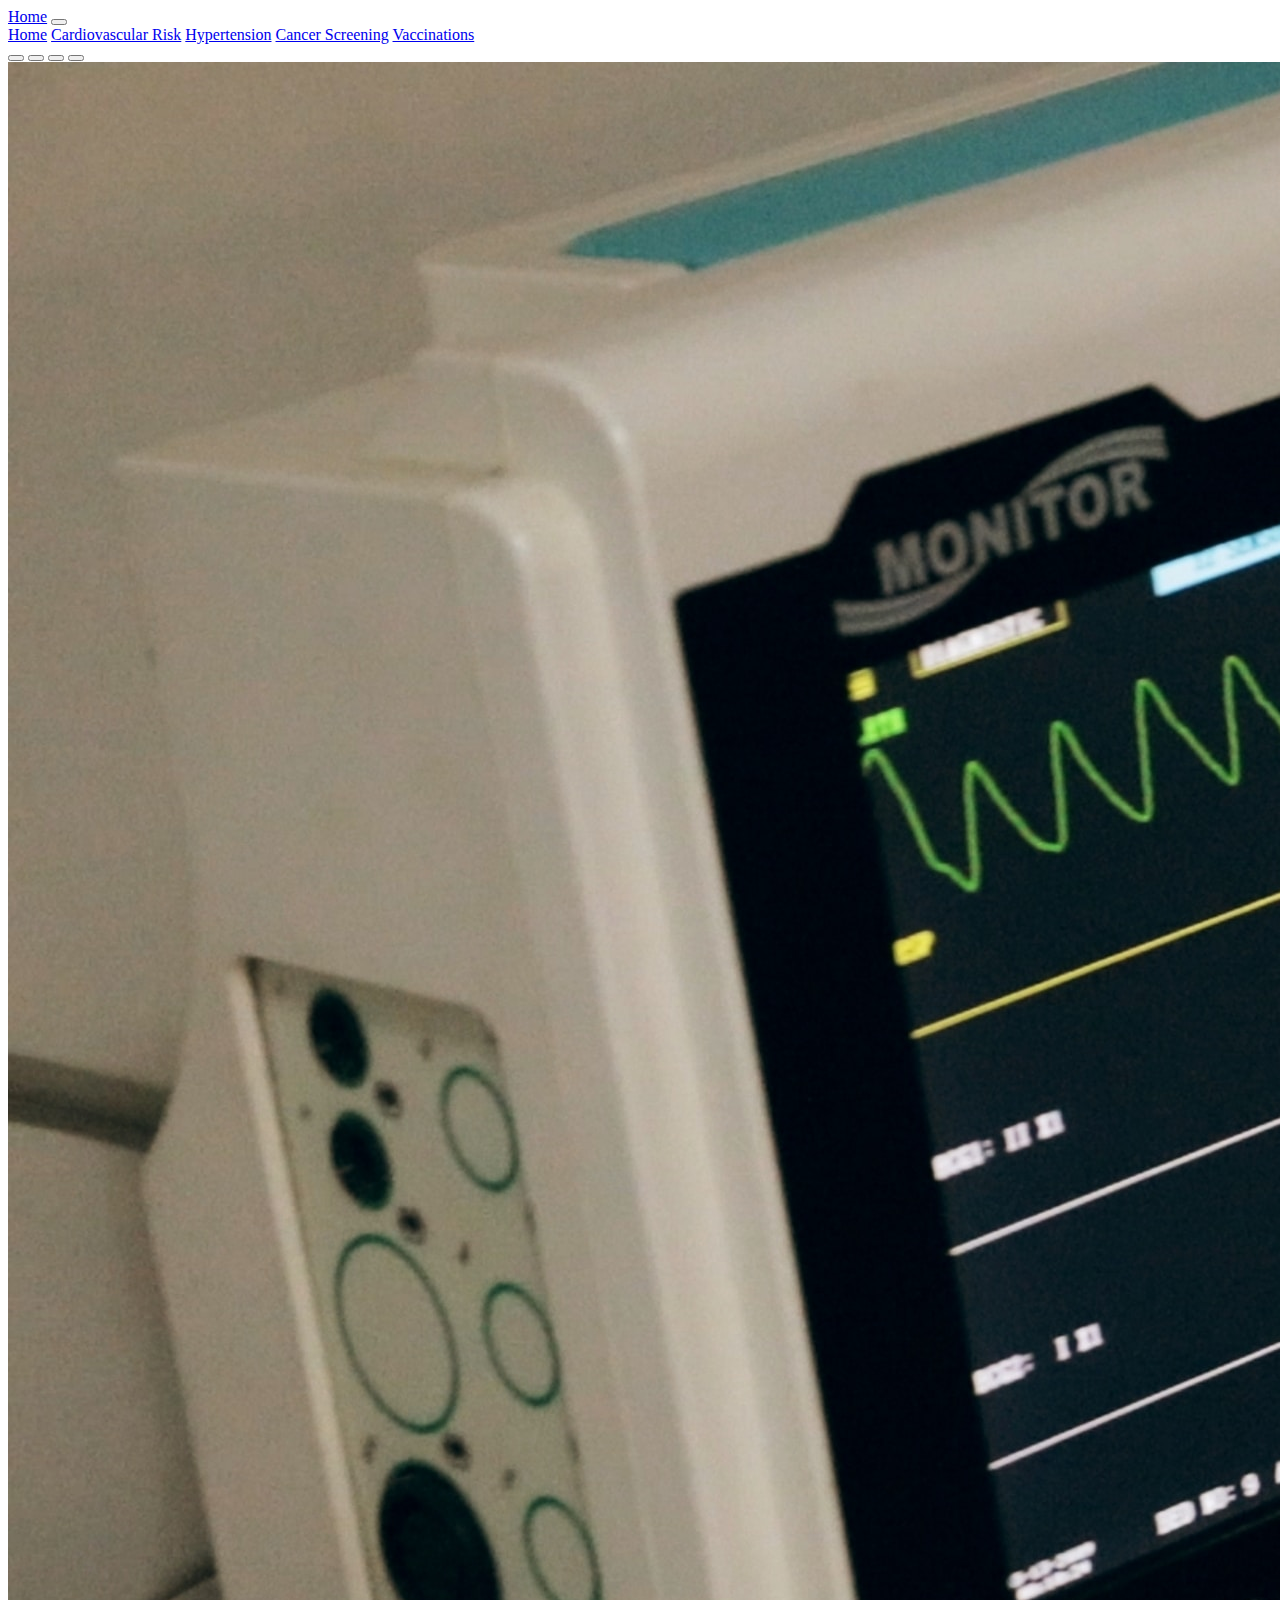
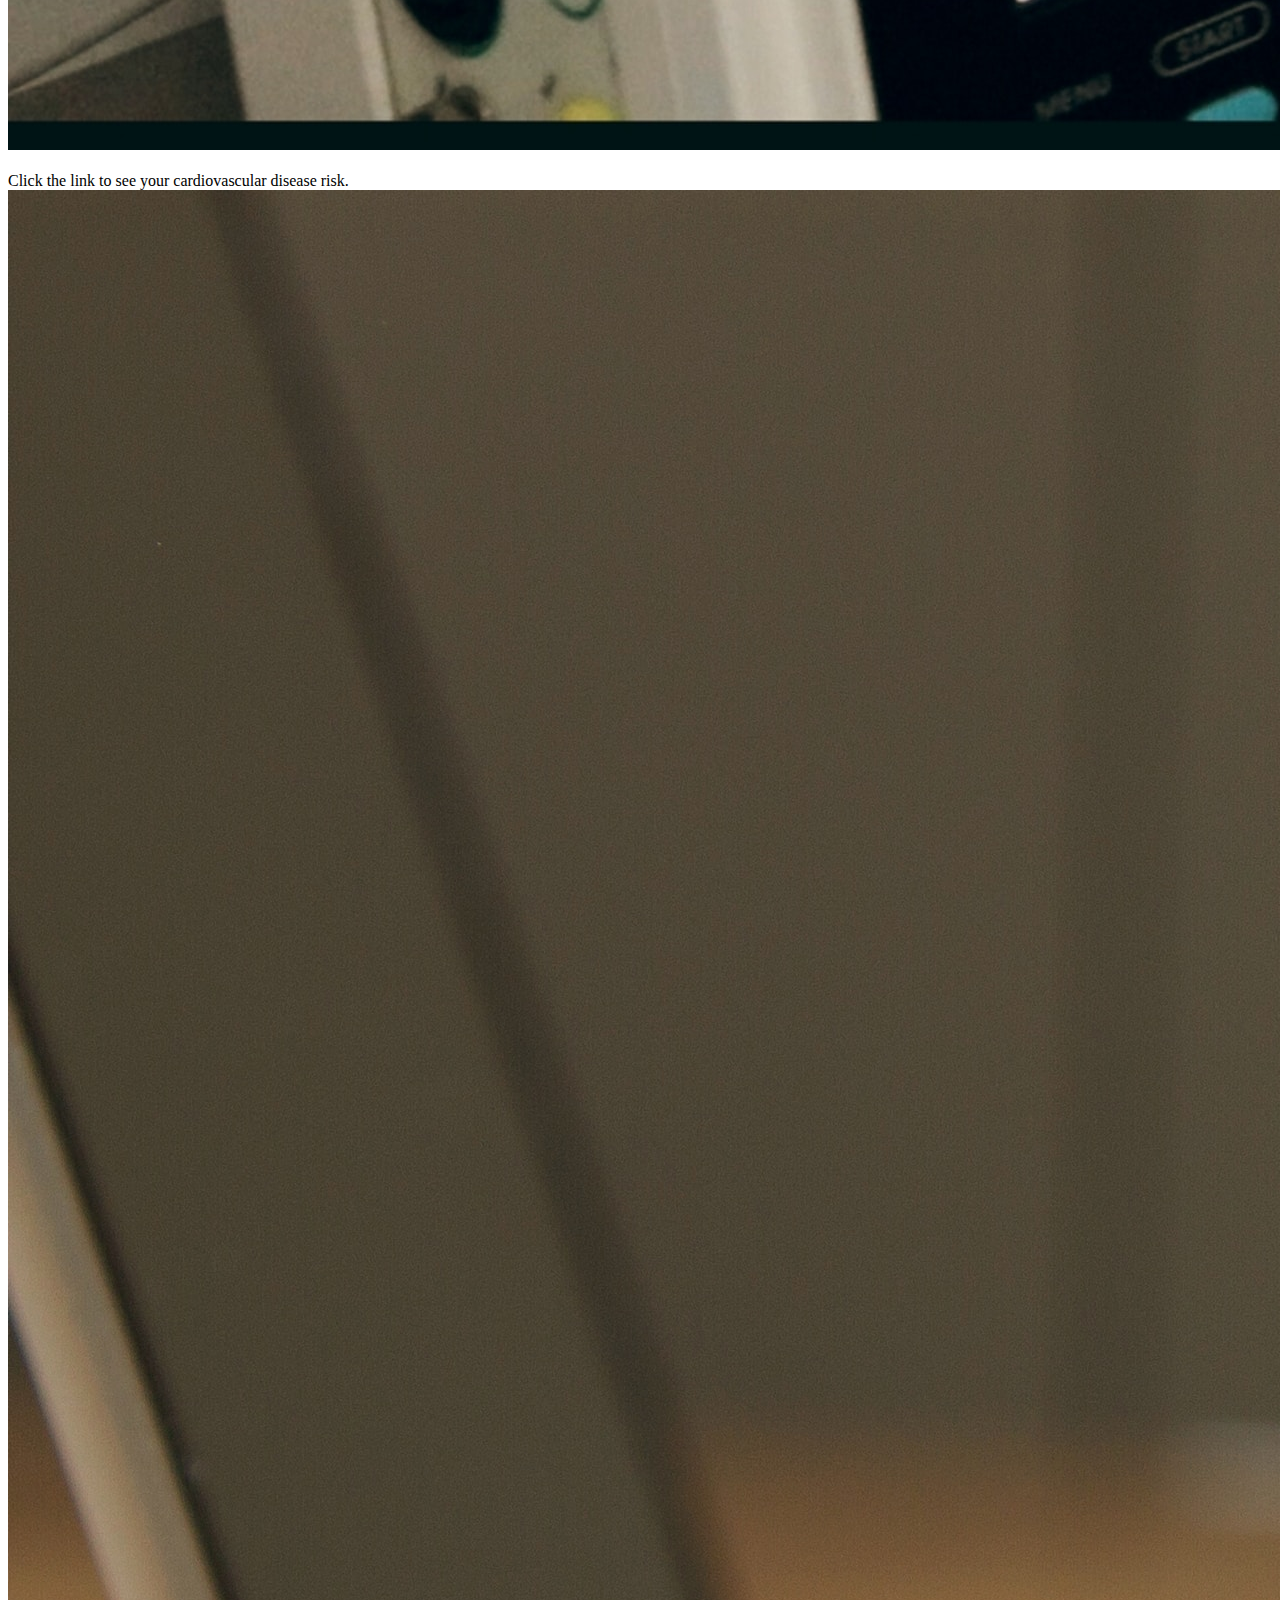
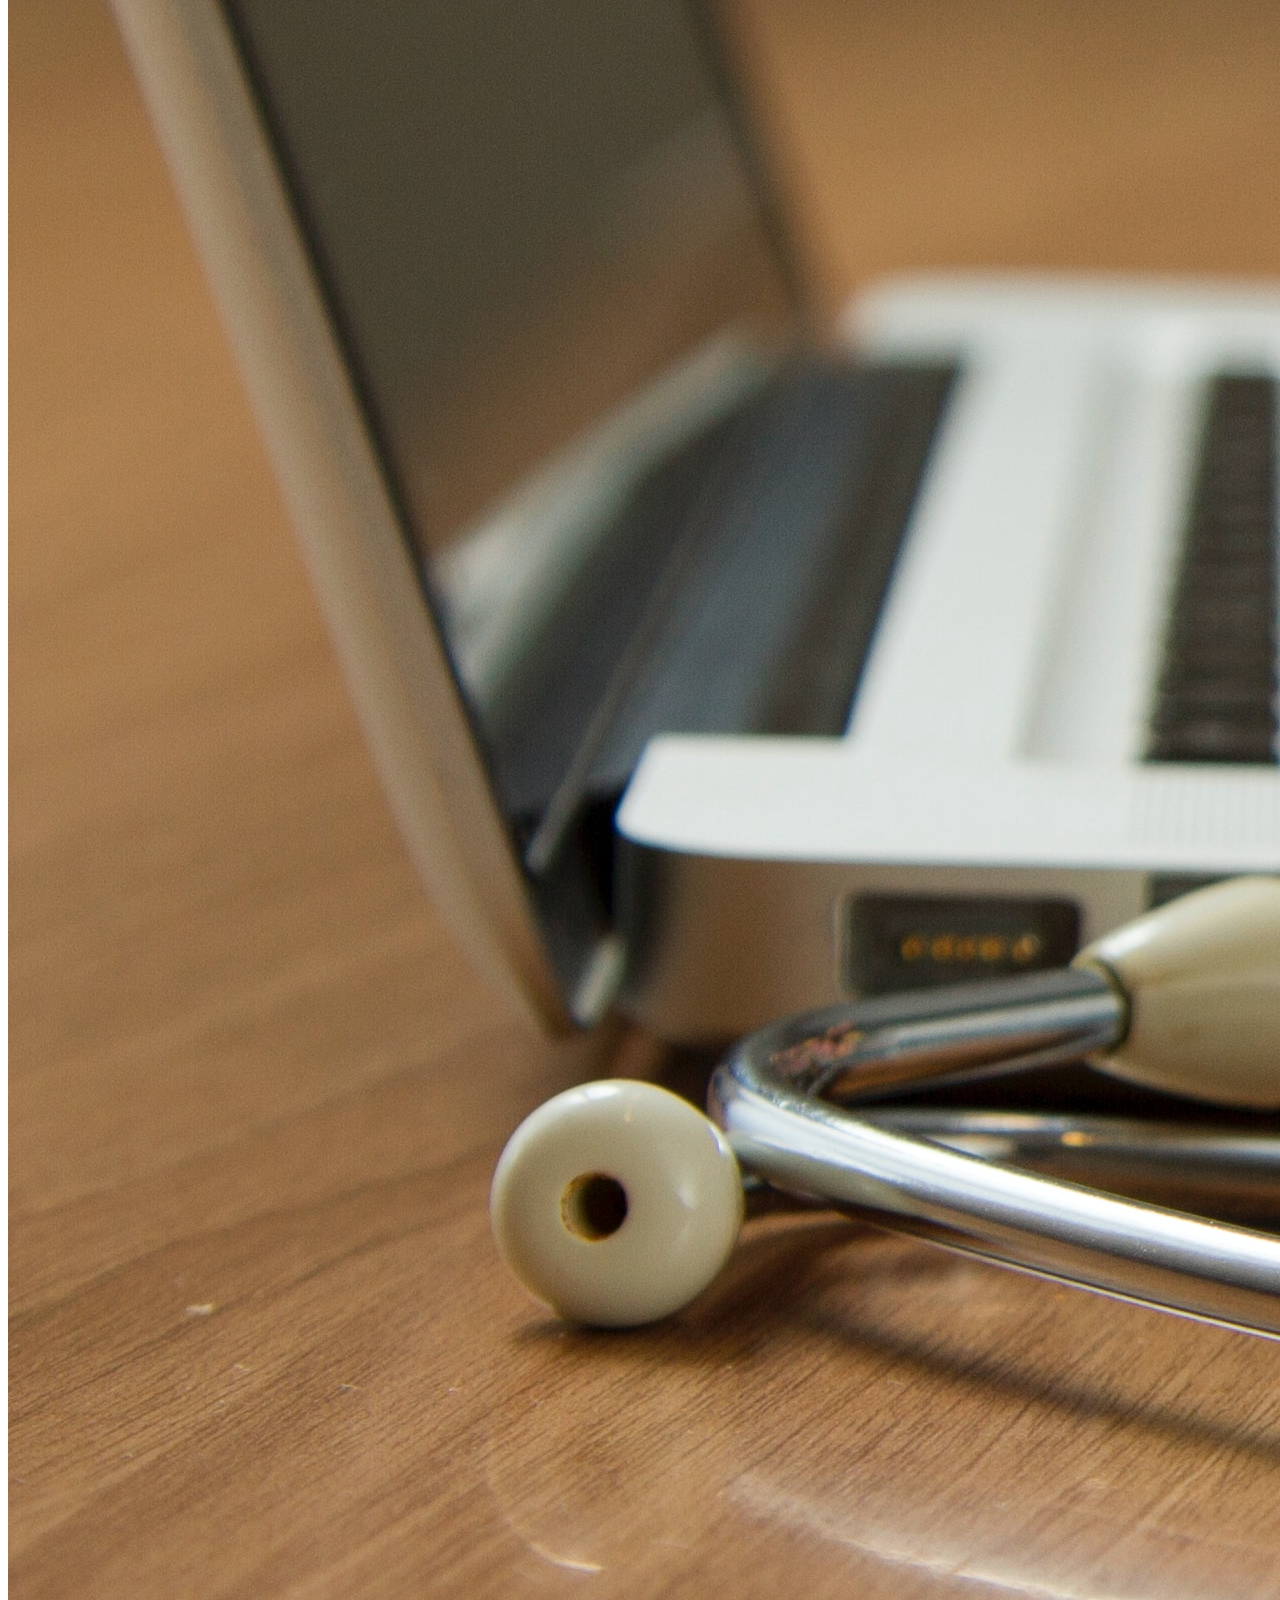
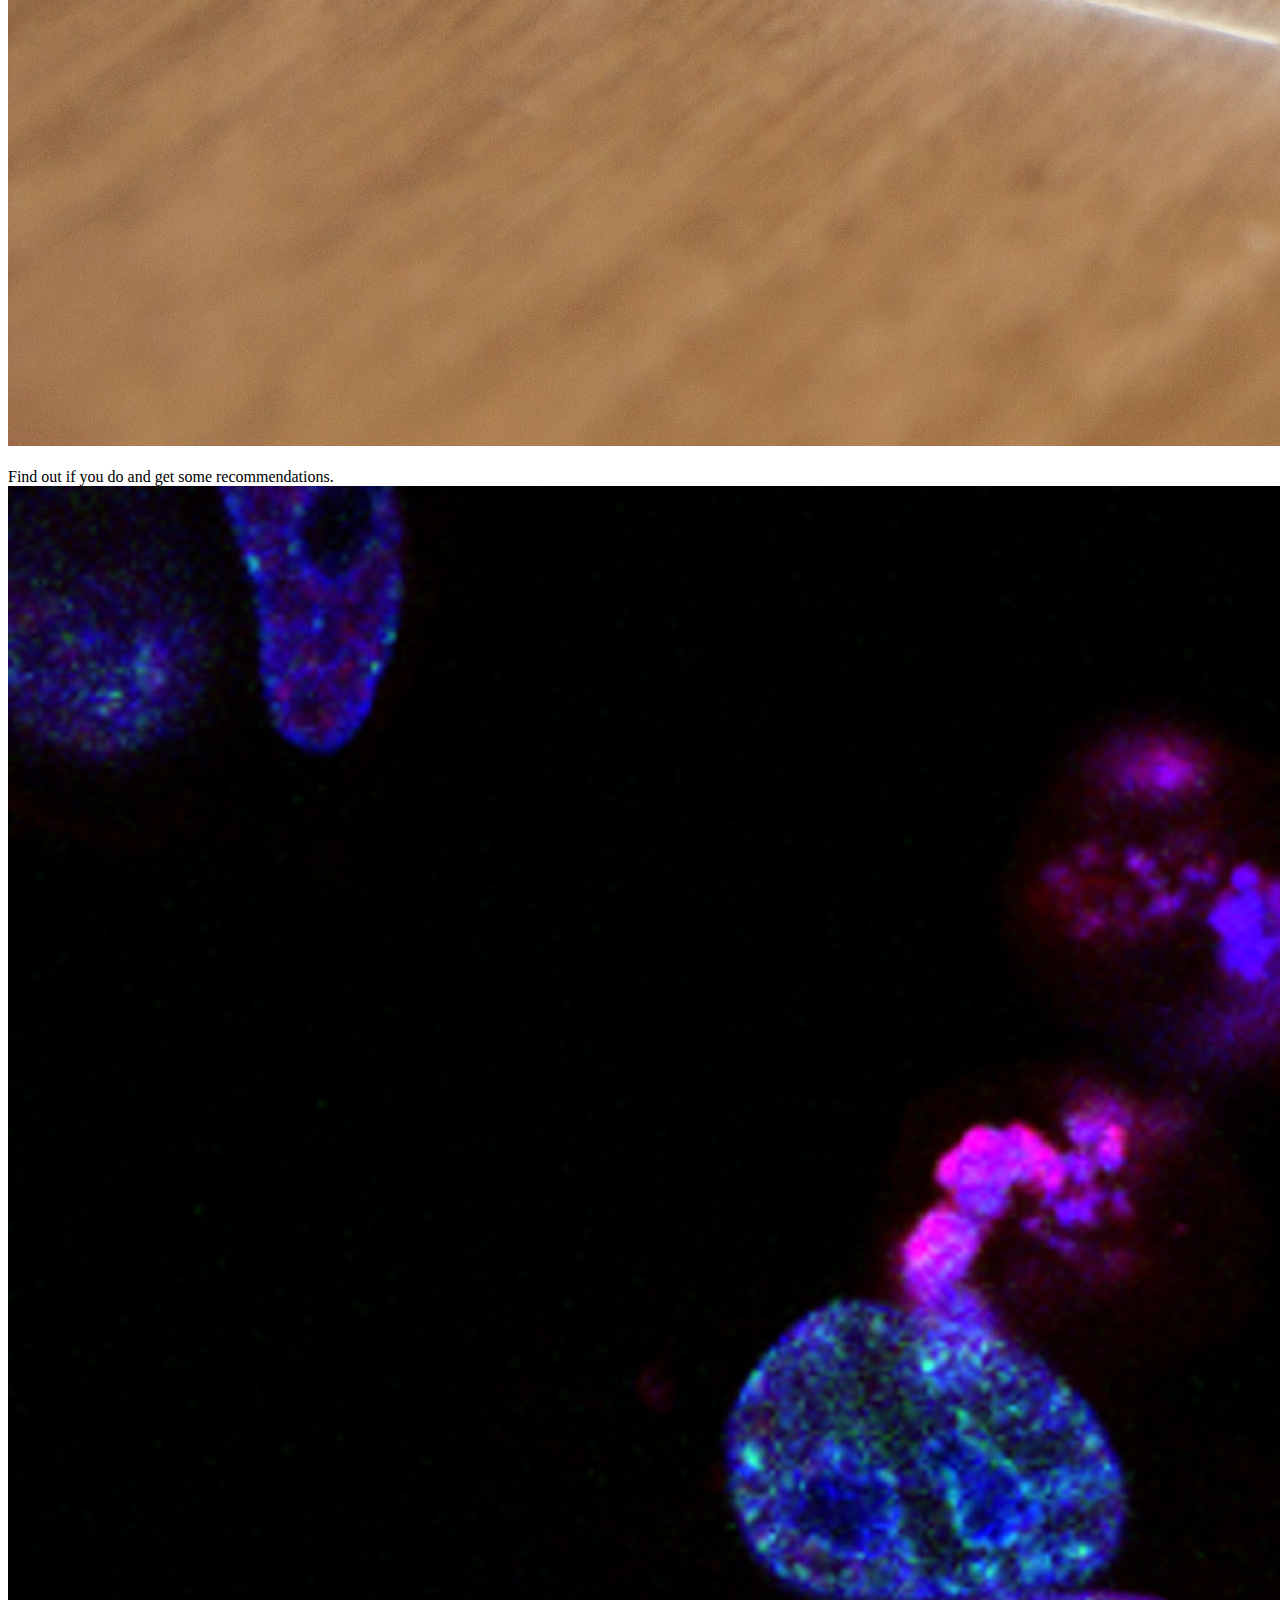
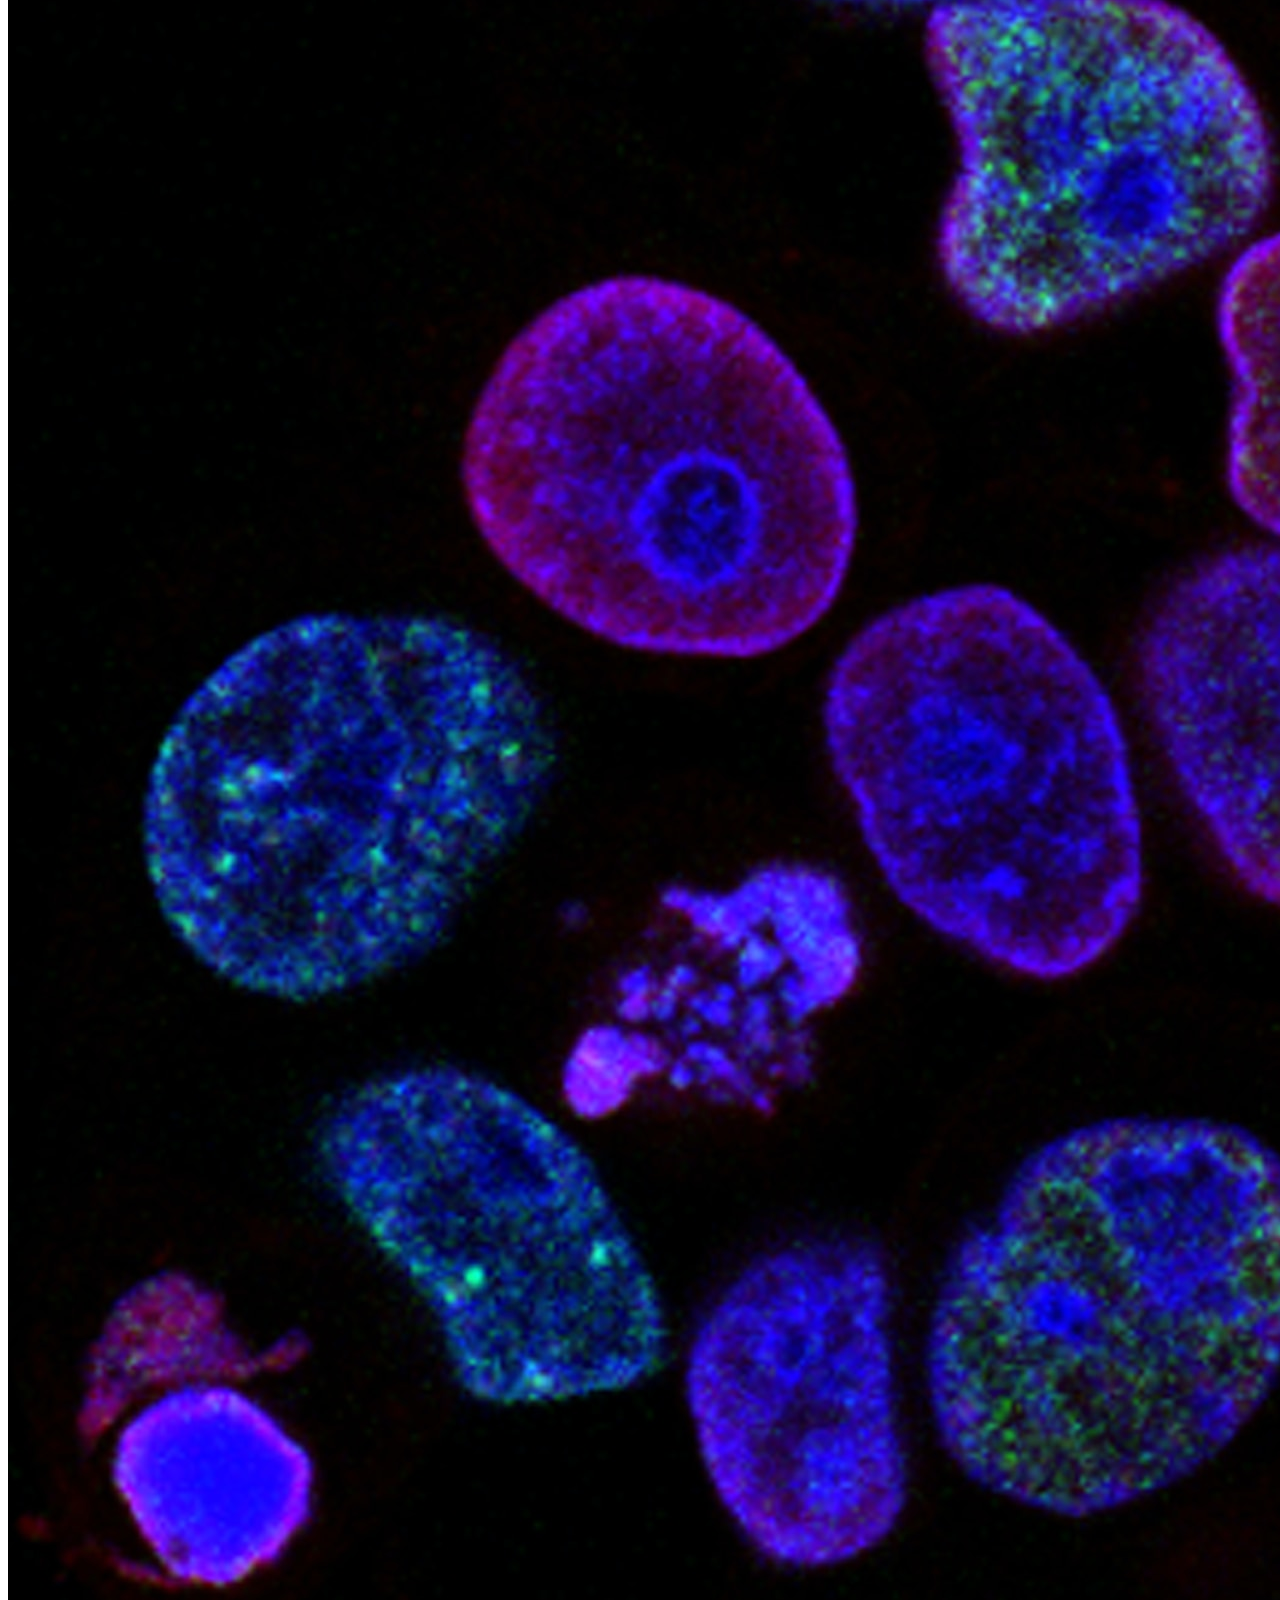
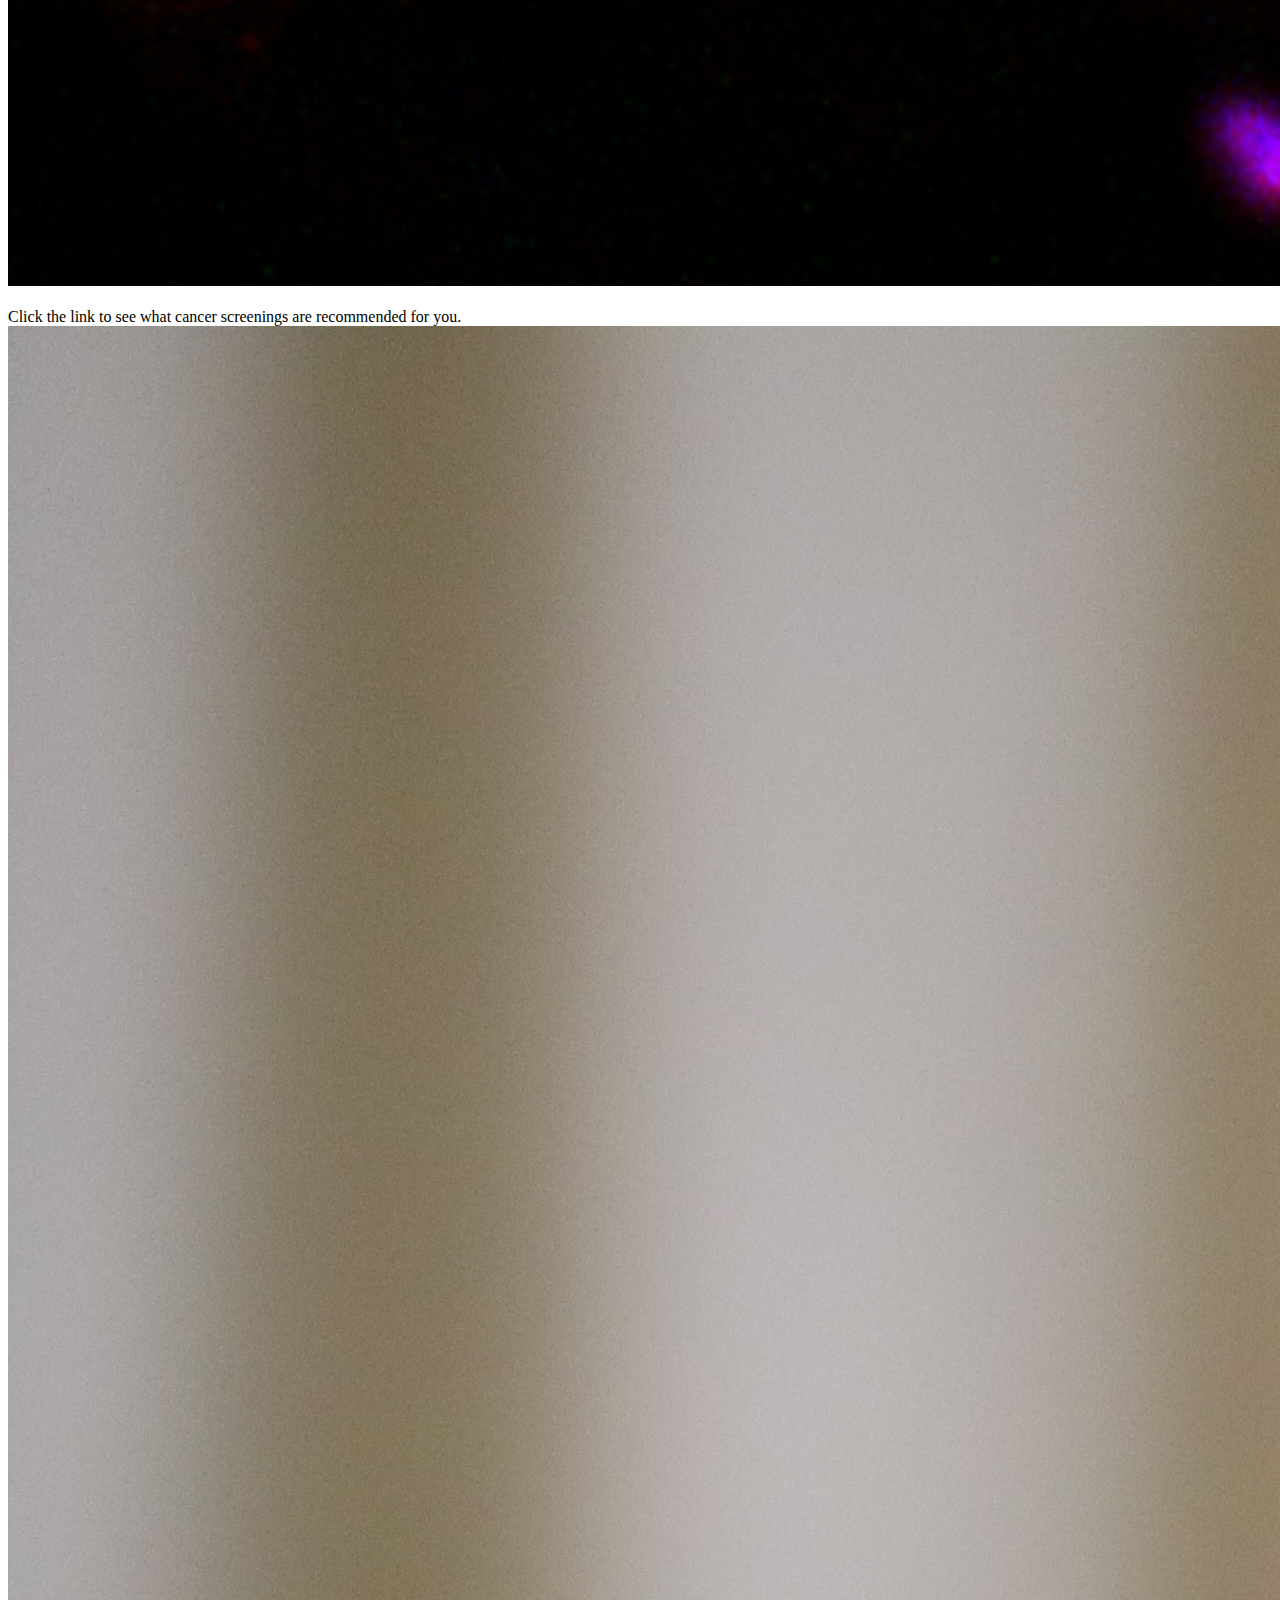
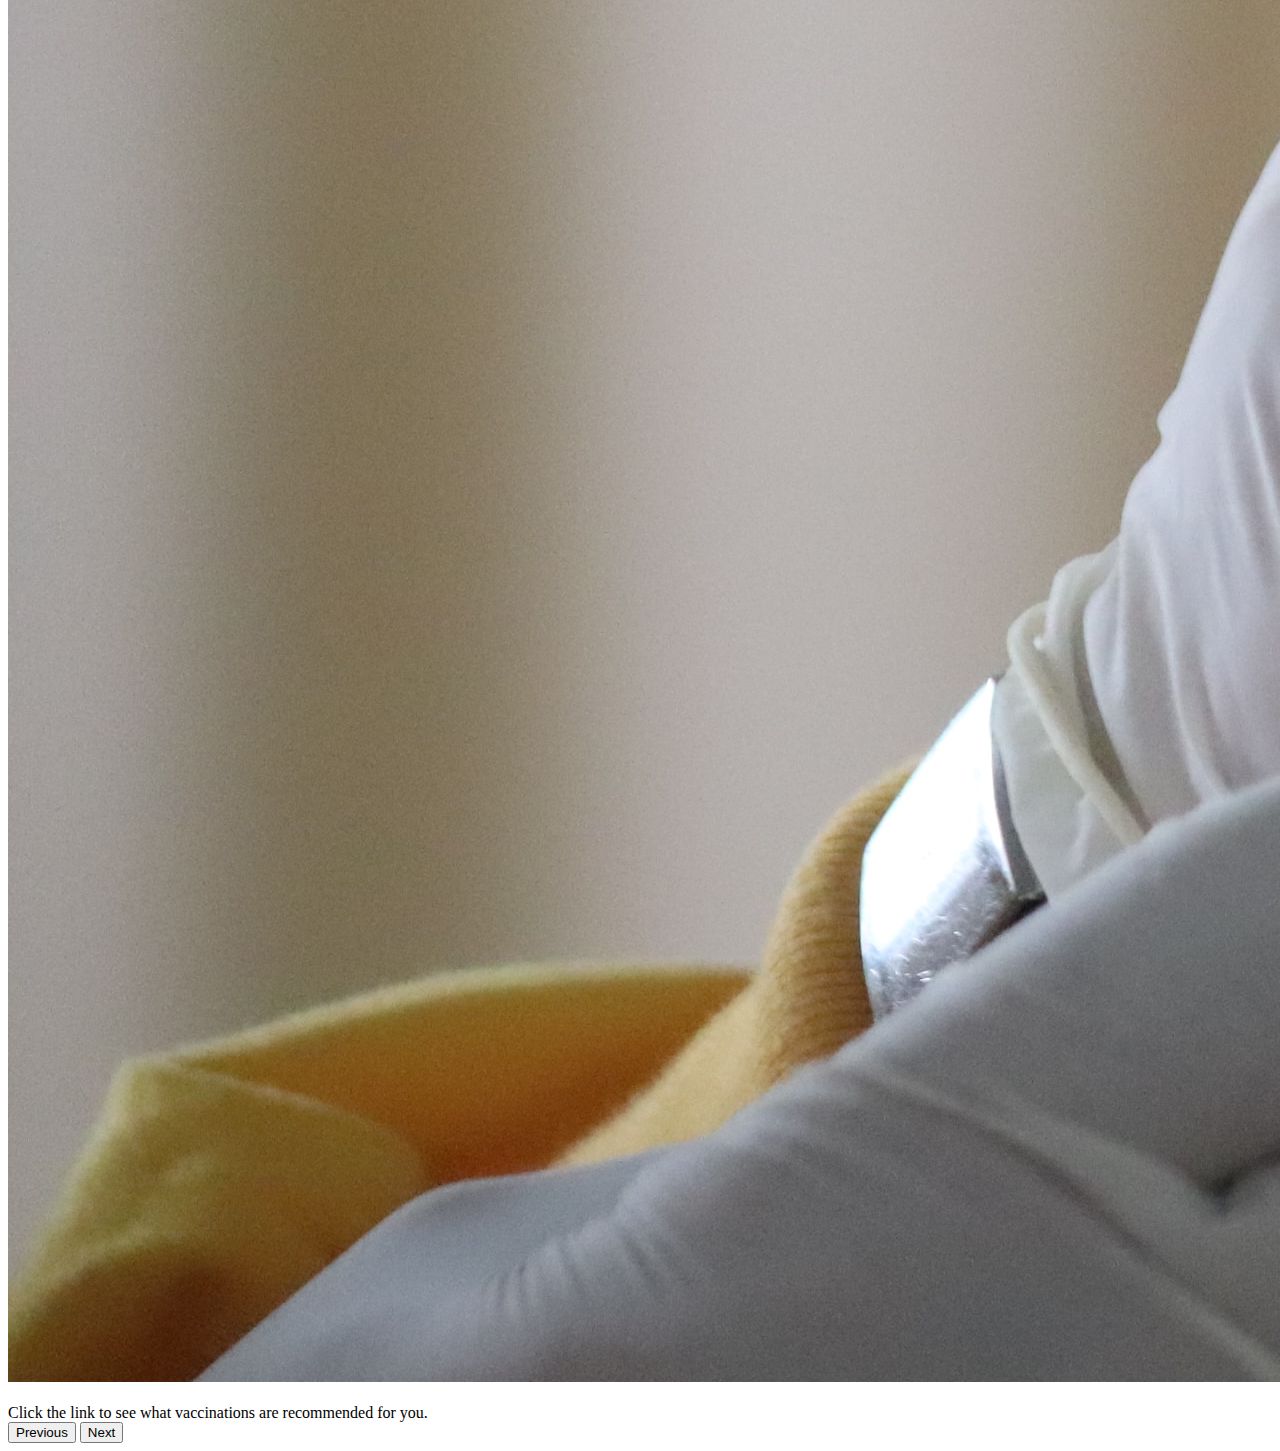
<file: index.html>
<!doctype html>


<html lang="en">
  <head>
    <meta charset="utf-8">
    <meta name="viewport" content="width=device-width, initial-scale=1">
    <title>Homepage</title>
    <link href="https://cdn.jsdelivr.net/npm/bootstrap@5.3.1/dist/css/bootstrap.min.css" rel="stylesheet" integrity="sha384-4bw+/aepP/YC94hEpVNVgiZdgIC5+VKNBQNGCHeKRQN+PtmoHDEXuppvnDJzQIu9" crossorigin="anonymous">
    <link rel="stylesheet" href="styles.css">
  </head>

  <body>
    <script src="https://cdn.jsdelivr.net/npm/bootstrap@5.3.1/dist/js/bootstrap.bundle.min.js" integrity="sha384-HwwvtgBNo3bZJJLYd8oVXjrBZt8cqVSpeBNS5n7C8IVInixGAoxmnlMuBnhbgrkm" crossorigin="anonymous"></script>


    <!-- nav bar -->
    <nav class="navbar sticky-top navbar-expand-lg bg-info-subtle">

      <div class="container-fluid">

        <!-- main title button -->
        <a class="navbar-brand f-3 fw-bold" href="index.html">Home</a>
        
        <!-- button expands to options -->
        <button class="navbar-toggler" type="button" data-bs-toggle="collapse" data-bs-target="#navbarNavAltMarkup" aria-controls="navbarNavAltMarkup" aria-expanded="false" aria-label="Toggle navigation">
          <span class="navbar-toggler-icon"></span>
        </button>

        <!-- option and buttons -->
        <div class="collapse navbar-collapse" id="navbarNavAltMarkup">
          <div class="navbar-nav w-100 d-flex justify-content-end">
            <a class="btn btn-outline-primary p-auto w-auto fs-8 m-2" aria-current="page" href="index.html">Home</a>

            <a class="btn btn-outline-primary p-auto w-auto fs-8 m-2" href="cardio.html" role="button">Cardiovascular Risk</a>

            <a class="btn btn-outline-primary p-auto w-auto fs-8 m-2" href="hyp.html" role="button">Hypertension</a>

            <a class="btn btn-outline-primary p-auto w-atuo fs-8 m-2" href="cancer.html" role="button">Cancer Screening</a>

            <a class="btn btn-outline-primary p-auto w-auto fs-8 m-2" href="vax.html" role="button">Vaccinations</a>
          </div>
        </div>

      </div>
    </nav>


    <!-- carousel -->
    <div id="carouselExampleDark" class="carousel carousel-dark slide">

      <!-- carousel indicators -->
      <div class="carousel-indicators">
        <button type="button" data-bs-target="#carouselExampleDark" data-bs-slide-to="0" class="active" aria-current="true" aria-label="Slide 1"></button>
        <button type="button" data-bs-target="#carouselExampleDark" data-bs-slide-to="1" aria-label="Slide 2"></button>
        <button type="button" data-bs-target="#carouselExampleDark" data-bs-slide-to="2" aria-label="Slide 3"></button>
        <button type="button" data-bs-target="#carouselExampleDark" data-bs-slide-to="3" aria-label="Slide 4"></button>
      </div>


      <!-- carousel main -->
      <div class="carousel-inner">

        <!-- img 1 -->
        <div class="carousel-item active c-cont vh-75" data-bs-interval="10000">
          <!-- image -->
          <img src="photos/s2.jpg" class="d-block w-100 c-img" alt="...">

          <!-- captions/text -->
          <div class="carousel-caption d-none d-md-block">
            <div class="bg-danger text-white border rounded-3 p-1 fs-4">
              <a href="cardio.html" style="color: white">Your CV health matters!</a>
              <div class="fs-6">Click the link to see your cardiovascular disease risk.</div>
            </div>
          </div>
        </div>


        <!-- img 2 -->
        <div class="carousel-item c-cont vh-75" data-bs-interval="2000">
          <!-- image -->
          <img src="photos/s1.jpg" class="d-block w-100 c-img" alt="...">

          <!-- captions/text -->
          <div class="carousel-caption d-none d-md-block">
            <div class="bg-danger text-white border rounded-3 p-1 fs-4">
              <a href="hyp.html" style="color: white">Do you have hypertension?</a>
              <div class="fs-6">Find out if you do and get some recommendations.</div>
            </div>
          </div>
        </div>

        <!-- img 3 -->
        <div class="carousel-item c-cont vh-75" data-bs-interval="10000">
          <!-- image -->
          <img src="photos/s4.jpg" class="d-block w-100 c-img" alt="...">

          <!-- captions/text -->
          <div class="carousel-caption d-none d-md-block">
            <div class="bg-danger text-white border rounded-3 p-1 fs-4">
              <a href="cancer.html" style="color: white">Cancer is no joke.</a>
              <div class="fs-6">Click the link to see what cancer screenings are recommended for you.</div>
            </div>
          </div>
        </div>

        <!-- img 3 -->
        <div class="carousel-item c-cont vh-75" data-bs-interval="2000">
          <!-- image -->
          <img src="photos/s3.jpg" class="d-block w-100 c-img" alt="...">

          <!-- captions/text -->
          <div class="carousel-caption d-none d-md-block">
            <div class="bg-danger text-white border rounded-3 p-1 fs-4">
              <a href="vax.html" style="color: white">Get vaccinated!</a>
              <div class="fs-6">Click the link to see what vaccinations are recommended for you.</div>
           </div>
        </div>
        
      </div>

    </div>

    <!-- control buttons -->
      <button class="carousel-control-prev" type="button" data-bs-target="#carouselExampleDark" data-bs-slide="prev">
        <span class="carousel-control-prev-icon" aria-hidden="true"></span>
        <span class="visually-hidden">Previous</span>
      </button>


      <button class="carousel-control-next" type="button" data-bs-target="#carouselExampleDark" data-bs-slide="next">
        <span class="carousel-control-next-icon" aria-hidden="true"></span>
        <span class="visually-hidden">Next</span>
      </button>


    </div>
  </body>

</html>
</file>
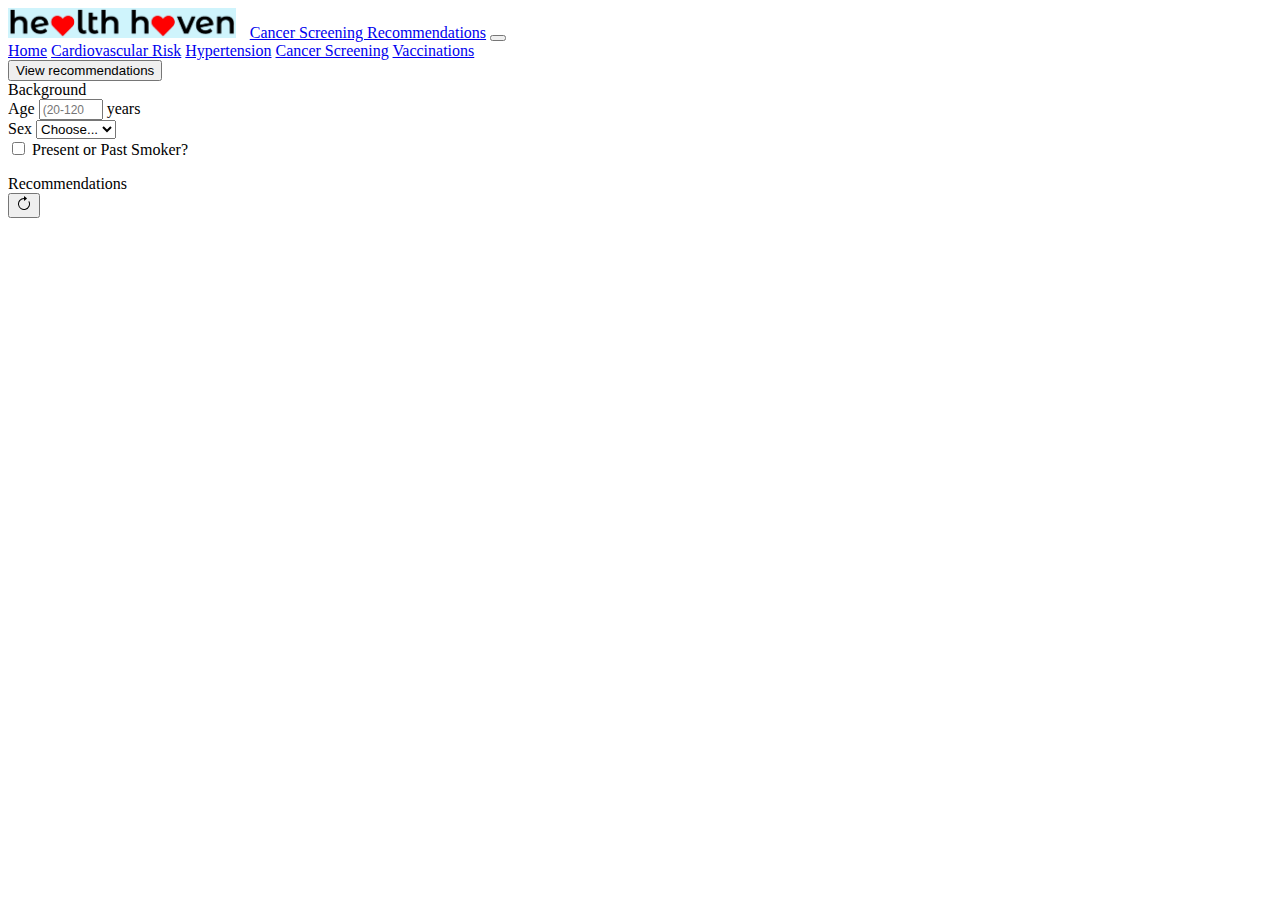
<file: cancer.html>
<!doctype html>


<html lang="en">
  <head>
    <meta charset="utf-8">
    <meta name="viewport" content="width=device-width, initial-scale=1">
    <title>Cancer Screening</title>
    <link href="https://cdn.jsdelivr.net/npm/bootstrap@5.3.1/dist/css/bootstrap.min.css" rel="stylesheet" integrity="sha384-4bw+/aepP/YC94hEpVNVgiZdgIC5+VKNBQNGCHeKRQN+PtmoHDEXuppvnDJzQIu9" crossorigin="anonymous">
    <link rel="stylesheet" href="styles.css">
    <script src="lib.js"></script>
    <script src="cancer.js"></script>

    
  </head>

  <body>
    <script src="https://cdn.jsdelivr.net/npm/bootstrap@5.3.1/dist/js/bootstrap.bundle.min.js" integrity="sha384-HwwvtgBNo3bZJJLYd8oVXjrBZt8cqVSpeBNS5n7C8IVInixGAoxmnlMuBnhbgrkm" crossorigin="anonymous"></script>

    <nav class="navbar sticky-top navbar-expand-lg bg-info-subtle">

        <div class="container-fluid">
        <img src="/photos/logo.png" style="text-align: left; height: 30px; padding-right: 10px" alt="logo">
  
          <a class="navbar-brand f-3 fw-bold" href="index.html">Cancer Screening Recommendations</a>
          
          <button class="navbar-toggler" type="button" data-bs-toggle="collapse" data-bs-target="#navbarNavAltMarkup" aria-controls="navbarNavAltMarkup" aria-expanded="false" aria-label="Toggle navigation">
            <span class="navbar-toggler-icon"></span>
          </button>
  
          <div class="collapse navbar-collapse" id="navbarNavAltMarkup">
            <div class="navbar-nav w-100 d-flex justify-content-end">
              <a class="btn btn-outline-primary p-auto w-auto fs-8 m-2" aria-current="page" href="index.html">Home</a>
  
              <a class="btn btn-outline-primary p-auto w-auto fs-8 m-2" href="cardio.html" role="button">Cardiovascular Risk</a>
  
              <a class="btn btn-outline-primary p-auto w-auto fs-8 m-2" href="hyp.html" role="button">Hypertension</a>
  
              <a class="btn btn-outline-primary p-auto w-atuo fs-8 m-2" href="cancer.html" role="button">Cancer Screening</a>
  
              <a class="btn btn-outline-primary p-auto w-auto fs-8 m-2" href="vax.html" role="button">Vaccinations</a>
            </div>
          </div>
  
        </div>
      </nav>


    <div class="container text-center m-4">



        <div class="row row-cols-2 mb-2"> 


                <div class="col align-self-center">
                    <button type="button" class="btn btn-outline-primary mt-5" data-bs-toggle="button" onclick="risk()">View recommendations</button>
                    
                </div>
                
                <div class="col">

                    <div class="fw-bold fs-3"> Background </div>

                    <div class="input-group mt-3 mb-4">
                        <span class="input-group-text">Age</span>
                        <input type="number" min="20" max="120" class="form-control" placeholder="(20-120)" id="age_input">
                        <span class="input-group-text">years</span> 
                    </div>

                    <div class="input-group mb-4">
                        <span class="input-group-text" for="gender_input">Sex</span>
                        <select class="form-select" id="gender_input">
                        <option selected>Choose...</option>
                        <option value="1">Male</option>
                        <option value="2">Female</option>
                        </select>
                    </div>

                    <div class="col btn-group" role="group" aria-label="Basic example">
                        <div class="form-check form-switch mx-auto">
                            <input class="form-check-input" type="checkbox" id="smoker_input">
                            <label class="form-check-label" for="smoker_input">Present or Past Smoker?</label>
                        </div>
                    </div>

                </div>


        </div>

        
              <p id="alerttext" style="color:red"></p>
              <!-- <p id="breasttext"></p> -->



        </div>

        <nav class="navbar fixed-bottom bg-info-subtle mt-5">
            <div class="row row-cols-3 w-100 h-100 m-1">

                         <!-- title -->
                        <div class="col">
                            <div class="mx-auto fw-bold text-center fs-4"></div>
                        </div>

                        <!-- title -->
                        <div class="col">
                            <div class="mx-auto fw-bold text-center fs-4">Recommendations</div>
                        </div>

                         <!-- title -->
                         <div class="col">
                            <button type="button" class="float-end btn btn-outline-primary" data-bs-toggle="button" onClick="window.location.reload();">
                                <svg xmlns="http://www.w3.org/2000/svg" width="16" height="16" fill="currentColor" class="bi bi-arrow-clockwise" viewBox="0 0 16 16">
                                    <path fill-rule="evenodd" d="M8 3a5 5 0 1 0 4.546 2.914.5.5 0 0 1 .908-.417A6 6 0 1 1 8 2v1z"></path>
                                    <path d="M8 4.466V.534a.25.25 0 0 1 .41-.192l2.36 1.966c.12.1.12.284 0 .384L8.41 4.658A.25.25 0 0 1 8 4.466z"></path>
                                </svg>
                            </button>
                        </div>
                        

                            
            </div>
            


            <div class="w-100 m-3">

                        <div class="accordion" >

                            <div class="accordion-item" style="display: none;" id="breast">
                                    <h2 class="accordion-header">
                                        <button class="accordion-button collapsed" type="button" data-bs-toggle="collapse" data-bs-target="#collapseOne" aria-expanded="false" aria-controls="collapseOne">
                                        Breast Cancer Screening
                                        </button>
                                    </h2>

                                    <div id="collapseOne" class="accordion-collapse collapse" data-bs-parent="#accordionExample">
                                        <div id="breasttext" class="accordion-body"></div>
                                    </div>
                            </div>


                            <div class="accordion-item" style="display: none;" id="lung">
                                    <h2 class="accordion-header">
                                        <button class="accordion-button collapsed" type="button" data-bs-toggle="collapse" data-bs-target="#collapseTwo" aria-expanded="false" aria-controls="collapseTwo">
                                        Lung Cancer Screening
                                        </button>
                                    </h2>

                                    <div id="collapseTwo" class="accordion-collapse collapse" data-bs-parent="#accordionExample">
                                        <div id="lungtext" class="accordion-body"></div>
                                    </div>
                            </div>


                            <div class="accordion-item" style="display: none;" id="colon">
                                    <h2 class="accordion-header">
                                        <button class="accordion-button collapsed" type="button" data-bs-toggle="collapse" data-bs-target="#collapseThree" aria-expanded="false" aria-controls="collapseThree">
                                        Colon Cancer Screening
                                        </button>
                                    </h2>

                                    <div id="collapseThree" class="accordion-collapse collapse" data-bs-parent="#accordionExample">
                                        <div id="colontext" class="accordion-body"></div>
                                    </div>
                            </div>


                            <div class="accordion-item" style="display: none;" id="cervix">
                                <h2 class="accordion-header">
                                    <button class="accordion-button collapsed" type="button" data-bs-toggle="collapse" data-bs-target="#collapseFour" aria-expanded="false" aria-controls="collapseFour">
                                    Cervix Cancer Screening
                                    </button>
                                </h2>

                                <div id="collapseFour" class="accordion-collapse collapse" data-bs-parent="#accordionExample">
                                    <div id="cervixtext" class="accordion-body"></div>
                                </div>
                            </div>
                            

                            <div class="accordion-item" style="display: none;" id="prostate">
                                <h2 class="accordion-header">
                                    <button class="accordion-button collapsed" type="button" data-bs-toggle="collapse" data-bs-target="#collapseFive" aria-expanded="false" aria-controls="collapseFive">
                                    Prostate Cancer Screening
                                    </button>
                                </h2>

                                <div id="collapseFive" class="accordion-collapse collapse" data-bs-parent="#accordionExample">
                                    <div id="prostatetext" class="accordion-body"></div>
                                </div>
                            </div>
                            

                        </div>
            </div>

        </nav>

    
  </body>

</html>
</file>
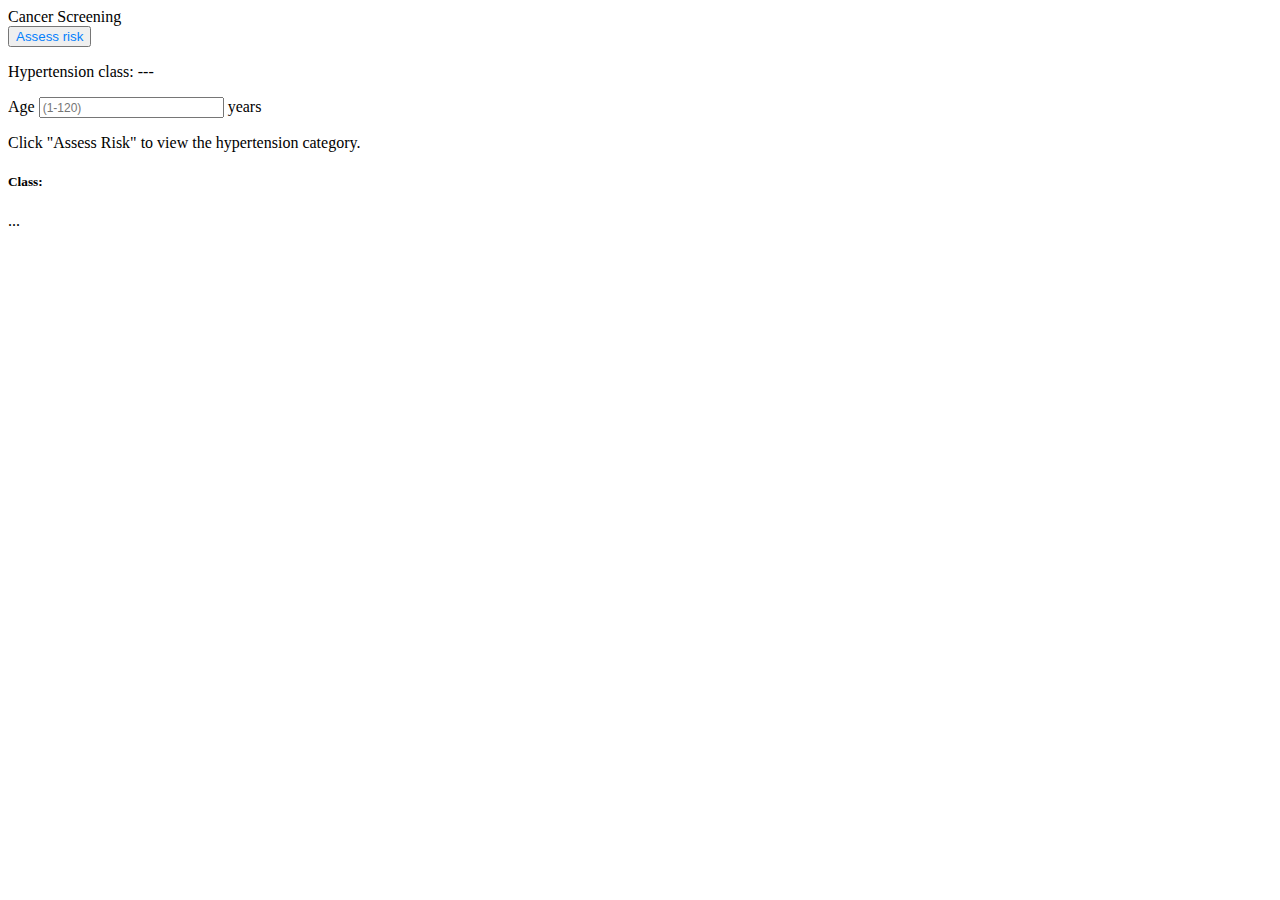
<file: cancerscreen.html>
<!doctype html>


<html lang="en">
  <head>
    <meta charset="utf-8">
    <meta name="viewport" content="width=device-width, initial-scale=1">
    <title>Cancer Screening</title>
    <link rel="stylesheet" href="styles.css">
    <link href="https://cdn.jsdelivr.net/npm/bootstrap@5.3.1/dist/css/bootstrap.min.css" rel="stylesheet" integrity="sha384-4bw+/aepP/YC94hEpVNVgiZdgIC5+VKNBQNGCHeKRQN+PtmoHDEXuppvnDJzQIu9" crossorigin="anonymous">
    <script src="canc.js"></script>
    <script src="lib.js"></script>
  </head>

  <body>
    <script src="https://cdn.jsdelivr.net/npm/bootstrap@5.3.1/dist/js/bootstrap.bundle.min.js" integrity="sha384-HwwvtgBNo3bZJJLYd8oVXjrBZt8cqVSpeBNS5n7C8IVInixGAoxmnlMuBnhbgrkm" crossorigin="anonymous"></script>


    <div class="container text-center">

        <div class="row">

            <div class="col fs-1">
                Cancer Screening
            </div>

        </div>



        <div class="row p-3 text-primary-emphasis bg-light-subtle border border-primary-subtle rounded-3 gap-3"> 


              <!-- <div class="row"> -->
                <div class="col align-self-center">
                    <button type="button" class="btn btn-outline-light" data-bs-toggle="button" style="color:#0480fc; outline: 3px" onclick="risk()">Assess risk</button>
                    <p>Hypertension class: <span id="risk_output">---</span></p>
                </div>
                
                    <div class="input-group col">
                        <span class="input-group-text">Age</span>
                        <input type="text" class="form-control" placeholder="(1-120)" id="dia_input">
                        <span class="input-group-text">years</span> 
                    </div>
              </div>

              <p>Click "Assess Risk" to view the hypertension category.</p>
              <p id="alerttext" style="color:red"></p>

              <!-- Gives info on different hypertension classes -->
              <h5>Class: <span id="classtext"></span></h5>
              <p id="desctext">...</p>


               <!-- <div class="row">
                    <div class="input-group col">
                        <span class="input-group-text">Total Cholestrol</span>
                        <input type="text" class="form-control" placeholder="Total (130 - 320)" id="chol_input">
                        <span class="input-group-text">mg/dL</span> 
                    </div>
                    <div class="input-group col">
                        <span class="input-group-text">HDL</span>
                        <input type="text" class="form-control" placeholder="HDL (20 - 100)" id="hdl_input">
                        <span class="input-group-text">mg Hg</span> 
                    </div>
                    <div class="input-group col">
                        <span class="input-group-text">LDL</span>
                        <input type="text" class="form-control" placeholder="LDL (30 - 300)">
                        <span class="input-group-text">mg Hg</span> 
                    </div>
                    <div class="input-group col">
                        <span class="input-group-text" for="inputGroupSelect01">Race</span>
                        <select class="form-select" id="inputGroupSelect01">
                        <option selected>Choose...</option>
                        <option value="1">Caucasian</option>
                        <option value="2">African American</option>
                        <option value="3">Other</option>
                        </select>
                    </div>

             </div>

             <div class="row">
                <div class="input-group col">
                    <span class="input-group-text">Diastolic BP</span>
                    <input type="text" class="form-control" placeholder="Total (60 - 130)">
                    <span class="input-group-text">mg Hg</span> 
                </div>
                <div class="btn-group col" role="group" aria-label="Basic example">
                        <span class="input-group-text">Diabetes?</span>
                        <button type="button" class="btn btn-outline-light" data-bs-toggle="button" style="color:#212529" >Yes</button>
                        <button type="button" class="btn btn-outline-light" data-bs-toggle="button" style="color:#212529" >No</button>
                </div>
                <div class="btn-group col" role="group" aria-label="Basic example">
                    <span class="input-group-text">On Asprin Treatment</span>
                    <button type="button" class="btn btn-outline-light" data-bs-toggle="button" style="color:#212529" >Yes</button>
                    <button type="button" class="btn btn-outline-light" data-bs-toggle="button" style="color:#212529" >No</button>
                </div>
                <div class="btn-group col" role="group" aria-label="Basic example">
                    <span class="input-group-text">Smoker?</span>
                    <button type="button" class="btn btn-outline-light" data-bs-toggle="button" style="color:#212529" >Yes</button>
                    <button type="button" class="btn btn-outline-light" data-bs-toggle="button" style="color:#212529" >No</button>
                </div>
                    <button type="button" class="btn btn-outline-light" data-bs-toggle="button" style="color:#212529" >Click to view result</button>

         </div>

                


            </div>
 -->

        
        </div>

    </div>
  </body>

</html>
</file>
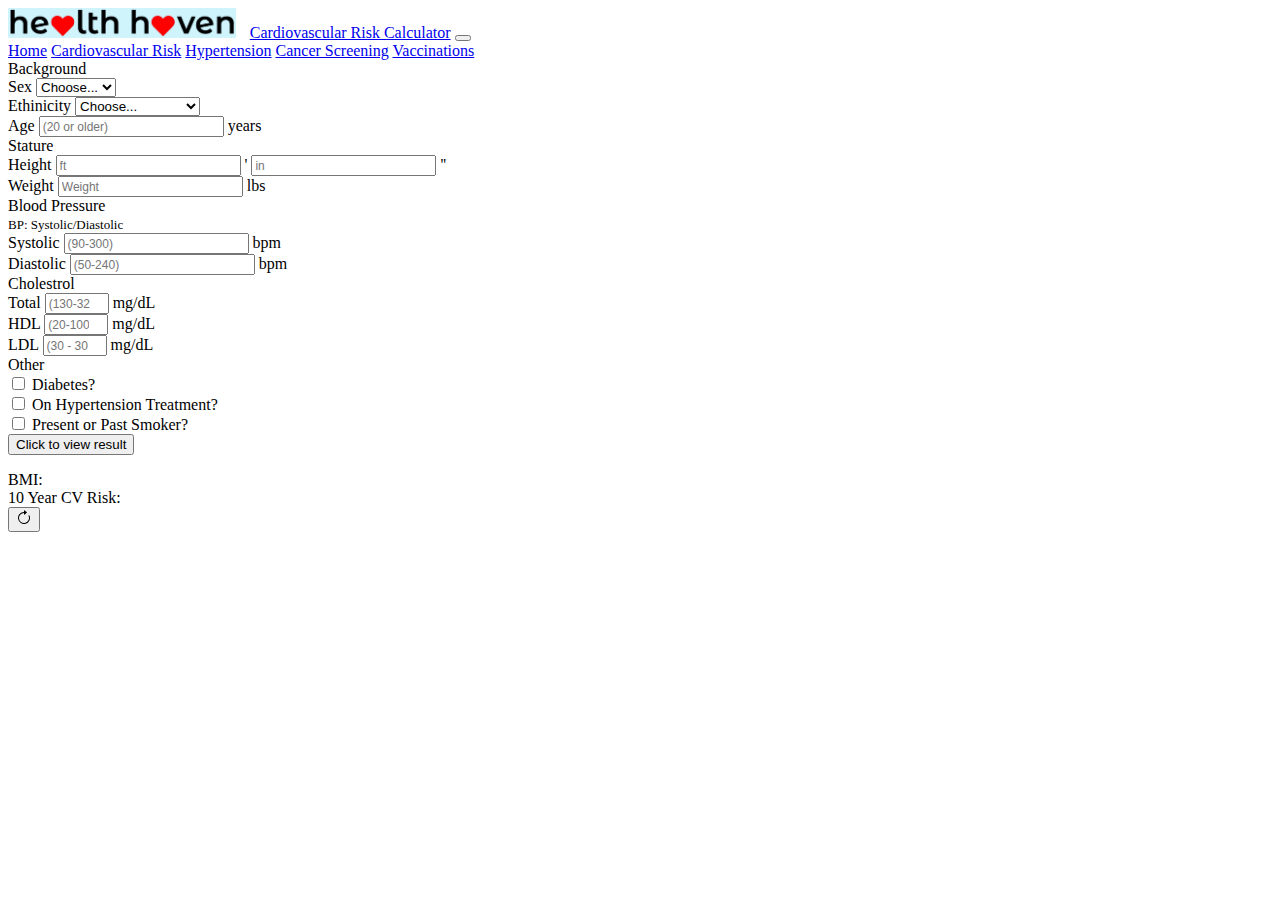
<file: cardio.html>
<!doctype html>


<html lang="en">
  <head>
    <meta charset="utf-8">
    <meta name="viewport" content="width=device-width, initial-scale=1">
    <title>Cardiovascular  Risk Calculator</title>
    <link href="https://cdn.jsdelivr.net/npm/bootstrap@5.3.1/dist/css/bootstrap.min.css" rel="stylesheet" integrity="sha384-4bw+/aepP/YC94hEpVNVgiZdgIC5+VKNBQNGCHeKRQN+PtmoHDEXuppvnDJzQIu9" crossorigin="anonymous">
    <link rel="stylesheet" href="styles.css">
    <script src="cardio.js"></script>
    <script src="lib.js"></script>
  </head>

  <body>
    <script src="https://cdn.jsdelivr.net/npm/bootstrap@5.3.1/dist/js/bootstrap.bundle.min.js" integrity="sha384-HwwvtgBNo3bZJJLYd8oVXjrBZt8cqVSpeBNS5n7C8IVInixGAoxmnlMuBnhbgrkm" crossorigin="anonymous"></script>


    <!-- nav bar -->
    <nav class="navbar sticky-top navbar-expand-lg bg-info-subtle">

        <div class="container-fluid">
        <img src="/photos/logo.png" style="text-align: left; height: 30px; padding-right: 10px" alt="logo">
        <!-- main title button -->
        <a class="navbar-brand f-3 fw-bold" href="index.html">Cardiovascular Risk Calculator</a>
          
        <!-- button expands to options -->
        <button class="navbar-toggler" type="button" data-bs-toggle="collapse" data-bs-target="#navbarNavAltMarkup" aria-controls="navbarNavAltMarkup" aria-expanded="false" aria-label="Toggle navigation">
            <span class="navbar-toggler-icon"></span>
        </button>
  
        <!-- option and buttons -->
        <div class="collapse navbar-collapse" id="navbarNavAltMarkup">
            <div class="navbar-nav w-100 d-flex justify-content-end">
              <a class="btn btn-outline-primary p-auto w-auto fs-8 m-2" aria-current="page" href="index.html">Home</a>
  
              <a class="btn btn-outline-primary p-auto w-auto fs-8 m-2" href="cardio.html" role="button">Cardiovascular Risk</a>
  
              <a class="btn btn-outline-primary p-auto w-auto fs-8 m-2" href="hyp.html" role="button">Hypertension</a>
  
              <a class="btn btn-outline-primary p-auto w-atuo fs-8 m-2" href="cancer.html" role="button">Cancer Screening</a>
  
              <a class="btn btn-outline-primary p-auto w-auto fs-8 m-2" href="vax.html" role="button">Vaccinations</a>
            </div>
        </div>
  
        </div>
      </nav>

  
        <!-- main body -->
        <div class="text-center bg-light-subtle ms-2 me-2 p-4">

            <!-- all questions -->
            <div class="row row-cols-4 ms-1 me-1 "> 

                    <!-- all background questions -->
                    <div class="col bg-light-subtle rounded-3">
                                <!-- title -->
                                <div class="fs-3 fw-bold">Background</div>

                                <!-- gender -->
                                <div class="input-group col mt-1 mb-3">
                                    <span class="input-group-text fs-8" for="gender_input">Sex</span>
                                    <select class="form-select fs-8" id="gender_input">
                                    <option selected>Choose...</option>
                                    <option value="1">Male</option>
                                    <option value="2">Female</option>
                                    </select>
                                </div>

                                <!-- ethnicity -->
                                <div class="input-group col mb-3">
                                    <span class="input-group-text fs-8" for="race_input">Ethinicity</span>
                                    <select class="form-select fs-8" id="race_input">
                                    <option selected> Choose...</option>
                                    <option value="1">Caucasian</option>
                                    <option value="2">African-American</option>
                                    <option value="3">Other</option>
                                    </select>
                                </div>

                                <!-- age -->
                                <div class="input-group col mb-3">
                                        <span class="input-group-text fs-8">Age</span>
                                        <input type="number" min="20" class="form-control" placeholder="(20 or older)" id="age_input">
                                        <span class="input-group-text fs-8">years</span> 
                                </div>
                    </div>


                    <!-- all physical questions -->
                    <div class="col bg-light-subtle rounded-3">
                                <!-- title -->
                                <div class="fs-3 fw-bold">Stature </div>
                        
                                <!-- height -->
                                <div class="input-group col mt-3 mb-4">
                                    <span class="input-group-text fs-8">Height</span>
                                    <input type="text" class="form-control" placeholder="ft" id="hft_input">
                                    <span class="input-group-text fs-10">'</span>
                                    <input type="text" class="form-control" placeholder="in" id="hin_input">
                                    <span class="input-group-text fs-10">''</span> 
                                </div>

                                <!-- weight -->
                                <div class="input-group col">
                                    <span class="input-group-text fs-8">Weight</span>
                                    <input type="number" step="1" min="0" class="form-control" placeholder="Weight" id="weight_input">
                                    <span class="input-group-text fs-8">lbs</span> 
                                </div>
                    </div>


                    <!-- all bp questions -->
                    <div class="col bg-light-subtle rounded-3">
                                <!-- title -->
                                <div class="fs-3 fw-bold">Blood Pressure</div>

                                <!-- specification -->
                                <div class="input-group col mt-3 mb-4">
                                    <span style="font-size: 13px; line-height: 0px; text-align:center">BP: Systolic/Diastolic</span>
                                </div>
                        
                                <!-- systolic bp -->
                                <div class="input-group col mt-3 mb-4">
                                        <span class="input-group-text fs-8">Systolic</span>
                                        <input type="text"class="form-control" placeholder="(90-300)" id="sysBP_input">
                                        <span class="input-group-text fs-8">bpm</span>
                                </div>

                                <!-- distolic bp -->
                                <div class="input-group col">
                                        <span class="input-group-text fs-8">Diastolic</span>
                                        <input type="text" class="form-control" placeholder="(50-240)" id="diaBP_input">
                                        <span class="input-group-text fs-8">bpm</span> 
                                </div>
                    </div>


                    <div class="col bg-light-subtle rounded-3">

                                <!-- title -->
                                <div class="fs-3 fw-bold">Cholestrol</div>
                        
                                <!-- total chol -->
                                <div class="input-group col mb-3">
                                    <span class="input-group-text fs-8">Total</span>
                                    <input type="number" min="130" max="320" class="form-control" placeholder="(130-320)" id="chol_input">
                                    <span class="input-group-text fs-8">mg/dL</span>
                                </div>

                                <!-- hdl -->
                                <div class="input-group col mb-3">
                                    <span class="input-group-text fs-8">HDL</span>
                                    <input type="number" min="20" max="100" class="form-control" placeholder="(20-100)" id="hdl_input">
                                    <span class="input-group-text fs-8">mg/dL</span>
                                </div>

                                <!-- ldl -->
                                <div class="input-group col mb-3">
                                    <span class="input-group-text fs-8">LDL</span>
                                    <input type="number" min="30" max="300" class="form-control" placeholder="(30 - 300)" id="ldl_input">
                                    <span class="input-group-text fs-8">mg/dL</span>
                                </div>

                    </div>

                </div>

                <!-- other factors -->
                <div class="fs-3 fw-bold text-center"> Other </div>

                <div class="row row-cols-3 ms-2 me-2">

                            <!-- diabetes -->
                            <div class="col btn-group" role="group" aria-label="Basic example">
                                <div class="form-check form-switch mx-auto">
                                    <input class="form-check-input" type="checkbox" id="diabetes_input">
                                    <label class="form-check-label" for="diabetes_input">Diabetes?</label>
                                </div>
                            </div>

                            <!-- hyp treatment -->
                            <div class="col btn-group" role="group" aria-label="Basic example">
                                <div class="form-check form-switch mx-auto">
                                    <input class="form-check-input" type="checkbox" id="asp_input">
                                    <label class="form-check-label" for="asp_input">On Hypertension Treatment?</label>
                                </div>
                            </div>

                            <!-- smoker? -->
                            <div class="col btn-group" role="group" aria-label="Basic example">
                                <div class="form-check form-switch mx-auto">
                                    <input class="form-check-input" type="checkbox" id="smoker_input">
                                    <label class="form-check-label" for="smoker_input">Present or Past Smoker?</label>
                                </div>
                            </div>

                </div> 

                <!-- calculate risk button -->
                <button type="button" onclick="calculateRisk()" class="btn btn-outline-primary rounded-3 mt-2" data-bs-toggle="button" >Click to view result</button>
                <!-- alert whether data is vaild -->
                <p id="alerttext" style="color:red"></p>
                            <!-- Gives info on different hypertension classes -->

            </div>
            
            <!-- nav bar to display data (bottom) -->

            <nav class="navbar fixed-bottom bg-info-subtle">
                    <div class="row row-cols-3 w-100 m-1">

                                <!-- bmi -->
                                <div class="col">
                                    <div id="bmi" class="float-start fw-bold text-center border border-secondary rounded-3 p-2">BMI: <span id="bminum"> </span></div>
                                </div>

                                <!-- 10yr cv risk -->
                                <div class="col">
                                    <div  class="mx-auto fw-bold text-center rounded-3 p-2 fs-4">10 Year CV Risk: <span id="risknum"> </span></div>
                                </div>

                                <!-- title -->
                        <div class="col">
                            <button type="button" class="float-end btn btn-outline-primary" data-bs-toggle="button" onClick="window.location.reload();">
                                <svg xmlns="http://www.w3.org/2000/svg" width="16" height="16" fill="currentColor" class="bi bi-arrow-clockwise" viewBox="0 0 16 16">
                                    <path fill-rule="evenodd" d="M8 3a5 5 0 1 0 4.546 2.914.5.5 0 0 1 .908-.417A6 6 0 1 1 8 2v1z"></path>
                                    <path d="M8 4.466V.534a.25.25 0 0 1 .41-.192l2.36 1.966c.12.1.12.284 0 .384L8.41 4.658A.25.25 0 0 1 8 4.466z"></path>
                                  </svg>
                            </button>
                        </div>
                    </div>

                    <!-- analysis -->
                    <div class="row-cols-1 w-100 rounded-3 m-3 p-2">
                                <!-- class of cv risk -->
                                <div id="rclasstext" class="col mx-auto fw-bold text-center fs-6"> </div>
                                 <!-- advice/description --> 
                                <div id="riskadvicetext" class="col mx-auto fs-8 text-center"> </div> 
                                <!-- class of hypertension risk -->
                                <div id="classtext" class="col mx-auto fw-bold text-center fs-6"> </div> 
                                <!-- advice/description -->
                                <div id="desctext" class="col mx-auto fs-8 text-center"></div>

                    </div>

              </nav>

            
                
                
                            

  </body>

</html>
</file>
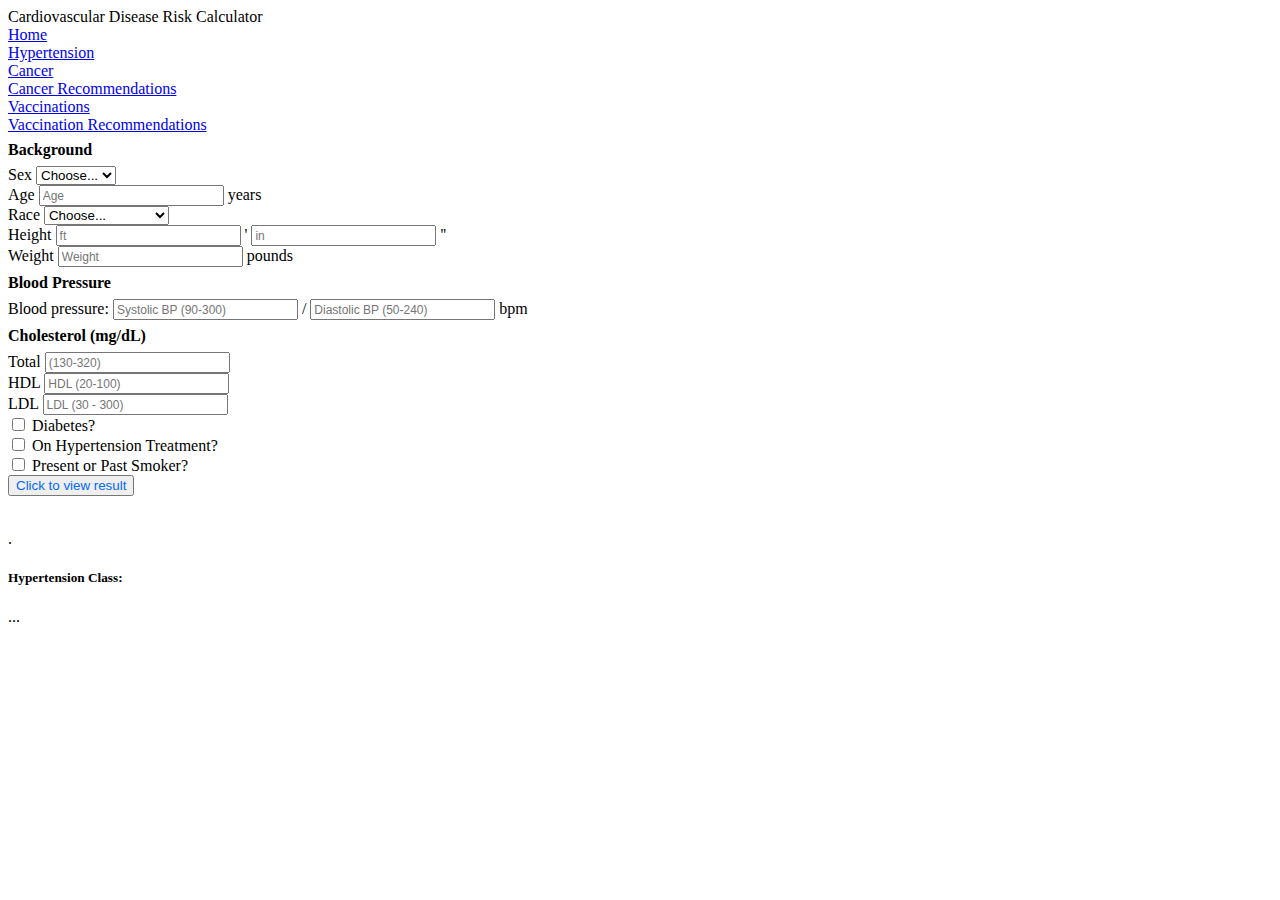
<file: cvrisk.html>
<!doctype html>


<html lang="en">
  <head>
    <meta charset="utf-8">
    <meta name="viewport" content="width=device-width, initial-scale=1">
    <title>Cardiovascular  Risk Calculator</title>
    <link rel="stylesheet" href="styles.css">
    <link href="https://cdn.jsdelivr.net/npm/bootstrap@5.3.1/dist/css/bootstrap.min.css" rel="stylesheet" integrity="sha384-4bw+/aepP/YC94hEpVNVgiZdgIC5+VKNBQNGCHeKRQN+PtmoHDEXuppvnDJzQIu9" crossorigin="anonymous">
    <script src="cardio.js"></script>
    <script src="lib.js"></script>
  </head>

  <body>
    <script src="https://cdn.jsdelivr.net/npm/bootstrap@5.3.1/dist/js/bootstrap.bundle.min.js" integrity="sha384-HwwvtgBNo3bZJJLYd8oVXjrBZt8cqVSpeBNS5n7C8IVInixGAoxmnlMuBnhbgrkm" crossorigin="anonymous"></script>


    <div class="container text-center">

        <div class="row">

            <div class="col fs-1">
                Cardiovascular Disease Risk Calculator
            </div>

        </div>

        <div class="row">
            <a href="main.html">Home</a>
        </div>
        <div class="row">
            <div class="col-4 text-center d-block overflow-hidden">
                <a href="hypertension.html">Hypertension</a>
            </div>
            <div class="col-4 text-center">
                <div class="d-block d-md-none"><a href="cancerscreen.html" style="text-align: center">Cancer</a></div>
                <div class="d-none d-md-block"><a href="cancerscreen.html" style="text-align: center">Cancer Recommendations</a></div>
            </div>
            <div class="col-4 text-center">
                <div class="d-block d-lg-none"><a href="vax.html" style="text-align: center">Vaccinations</a></div>
                <div class="d-none d-lg-block"><a href="vax.html" style="text-align: center">Vaccination Recommendations</a></div>
            </div>
        </div>



        <div class="row p-3 text-primary-emphasis bg-light-subtle border border-primary-subtle rounded-3 gap-3"> 


              <div class="row">
                <p class="font-weight-bold" style="line-height: 0px; font-weight: bold">Background</p>
                <div class="input-group mb-3 col">
                    <span class="input-group-text" for="inputGroupSelect01">Sex</span>
                    <select class="form-select" id="inputGroupSelect01">
                      <option selected>Choose...</option>
                      <option value="1">Male</option>
                      <option value="2">Female</option>
                    </select>
                  </div>
                    <div class="input-group col">
                        <span class="input-group-text">Age</span>
                        <input type="text" class="form-control" placeholder="Age" id="age_input">
                        <span class="input-group-text">years</span> 
                    </div>
                    <div class="input-group col">
                        <span class="input-group-text" for="race_input">Race</span>
                        <select class="form-select" id="race_input">
                        <option selected>Choose...</option>
                        <option value="1">Caucasian</option>
                        <option value="2">African-American</option>
                        <option value="3">Other</option>
                        </select>
                    </div>
              </div>
            <div class="row">
                <div class="input-group col">
                    <span class="input-group-text">Height</span>
                    <input type="text" class="form-control" placeholder="ft">
                    <span class="input-group-text">'</span>
                    <input type="text" class="form-control" placeholder="in">
                    <span class="input-group-text">''</span> 
                </div>
                <div class="input-group col">
                    <span class="input-group-text">Weight</span>
                    <input type="text" class="form-control" placeholder="Weight">
                    <span class="input-group-text">pounds</span> 
                </div>
            </div>

              <div class="row">
                <p class="font-weight-bold" style="line-height: 0px; font-weight: bold">Blood Pressure</p>
                <div class="input-group col">
                        <span class="input-group-text">Blood pressure: </span>
                        <input type="text" class="form-control" placeholder="Systolic BP (90-300)" id="sysBP_input">
                        <span class="input-group-text">/</span>
                        <input type="text" class="form-control" placeholder="Diastolic BP (50-240)" id="diaBP_input">
                        <span class="input-group-text">bpm</span> 
                    </div>
              </div>


               <div class="row">
                <p class="font-weight-bold" style="line-height: 0px; font-weight: bold">Cholesterol (mg/dL)</p>
                    <div class="input-group col">
                        <span class="input-group-text">Total</span>
                        <input type="text" class="form-control" placeholder="(130-320)" id="chol_input">
                    </div>
                    <div class="input-group col">
                        <span class="input-group-text">HDL</span>
                        <input type="text" class="form-control" placeholder="HDL (20-100)" id="hdl_input">
                    </div>
                    <div class="input-group col">
                        <span class="input-group-text">LDL</span>
                        <input type="text" class="form-control" placeholder="LDL (30 - 300)">
                    </div>

             </div>

             <div class="row">
                <div class="btn-group col" role="group" aria-label="Basic example">
                    <div class="form-check form-switch">
                        <input class="form-check-input" type="checkbox" id="diabetes_input">
                        <label class="form-check-label" for="diabetes_input">Diabetes?</label>
                      </div>
                </div>
                <div class="btn-group col" role="group" aria-label="Basic example">
                    <div class="form-check form-switch">
                        <input class="form-check-input" type="checkbox" id="asp_input">
                        <label class="form-check-label" for="asp_input">On Hypertension Treatment?</label>
                      </div>
                </div>
                <div class="btn-group col" role="group" aria-label="Basic example">
                    <div class="form-check form-switch">
                        <input class="form-check-input" type="checkbox" id="smoker_input">
                        <label class="form-check-label" for="smoker_input">Present or Past Smoker?</label>
                      </div>
                </div>
                    <button type="button" onclick="calculateRisk()" class="btn btn-outline-light" data-bs-toggle="button" style="color:#006aff" >Click to view result</button>

         </div>

                


            </div>
                          <!-- Gives info on different hypertension classes -->
                          <br>
                          <p id="alerttext" style="color:red"></p>
                          <p id="risknum">.</p>
                          <h5>Hypertension Class: <span id="classtext"></span></h5>
                          <p id="desctext">...</p>
            

        
        </div>

    </div>
  </body>

</html>
</file>
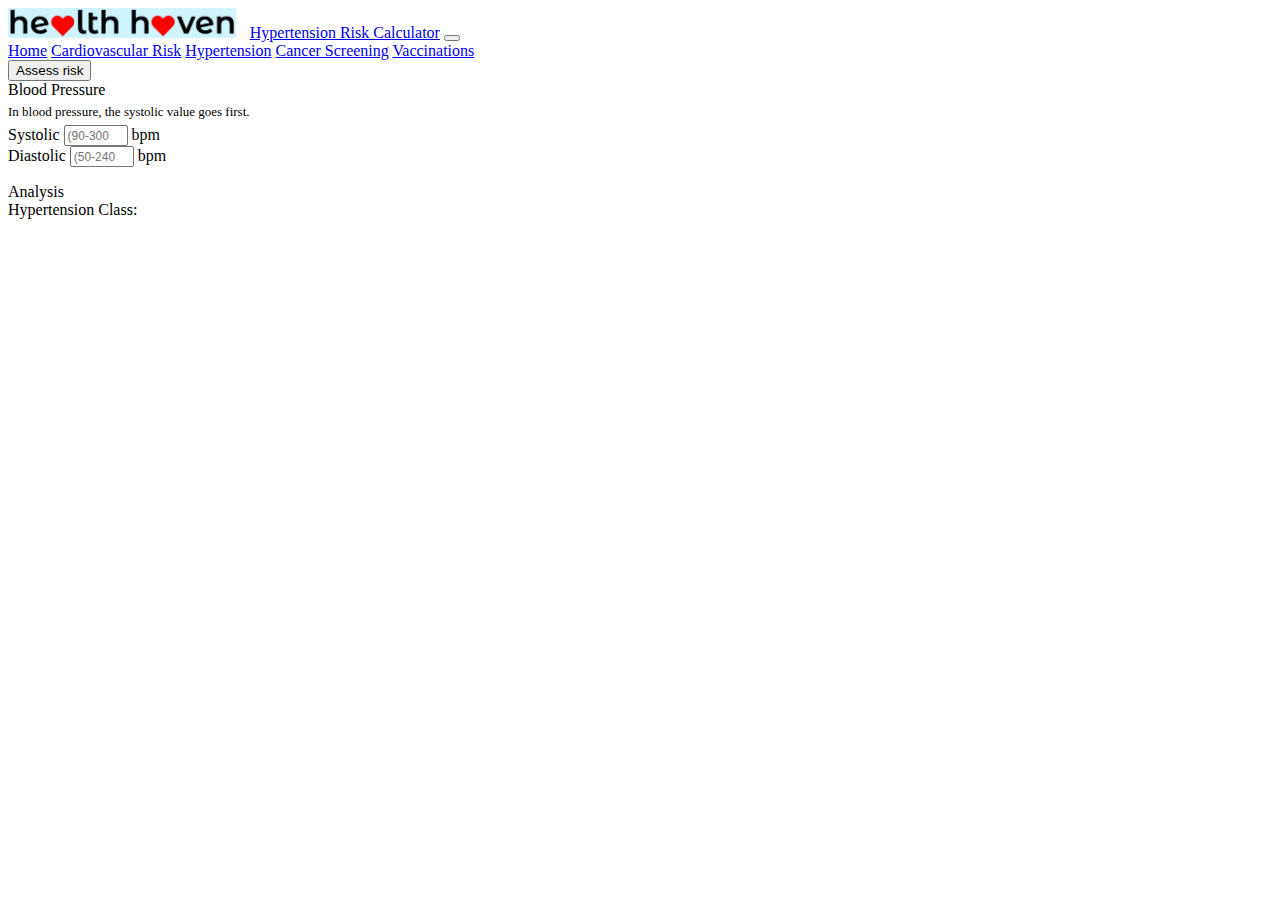
<file: hyp.html>
<!doctype html>


<html lang="en">
  <head>
    <meta charset="utf-8">
    <meta name="viewport" content="width=device-width, initial-scale=1">
    <title>Hypertension Risk Calculator</title>
    <link href="https://cdn.jsdelivr.net/npm/bootstrap@5.3.1/dist/css/bootstrap.min.css" rel="stylesheet" integrity="sha384-4bw+/aepP/YC94hEpVNVgiZdgIC5+VKNBQNGCHeKRQN+PtmoHDEXuppvnDJzQIu9" crossorigin="anonymous">
    <link rel="stylesheet" href="styles.css">
    <script src="hyp.js"></script>
    <script src="lib.js"></script>
  </head>

  <body>
    <script src="https://cdn.jsdelivr.net/npm/bootstrap@5.3.1/dist/js/bootstrap.bundle.min.js" integrity="sha384-HwwvtgBNo3bZJJLYd8oVXjrBZt8cqVSpeBNS5n7C8IVInixGAoxmnlMuBnhbgrkm" crossorigin="anonymous"></script>


    <nav class="navbar sticky-top navbar-expand-lg bg-info-subtle">

        <div class="container-fluid">
          <img src="/photos/logo.png" style="text-align: left; height: 30px; padding-right: 10px" alt="logo">
  
          <a class="navbar-brand f-3 fw-bold" href="index.html">Hypertension Risk Calculator</a>
          
          <button class="navbar-toggler" type="button" data-bs-toggle="collapse" data-bs-target="#navbarNavAltMarkup" aria-controls="navbarNavAltMarkup" aria-expanded="false" aria-label="Toggle navigation">
            <span class="navbar-toggler-icon"></span>
          </button>
  
          <div class="collapse navbar-collapse" id="navbarNavAltMarkup">
            <div class="navbar-nav w-100 d-flex justify-content-end">
              <a class="btn btn-outline-primary p-auto w-auto fs-8 m-2" aria-current="page" href="index.html">Home</a>
  
              <a class="btn btn-outline-primary p-auto w-auto fs-8 m-2" href="cardio.html" role="button">Cardiovascular Risk</a>
  
              <a class="btn btn-outline-primary p-auto w-auto fs-8 m-2" href="hyp.html" role="button">Hypertension</a>
  
              <a class="btn btn-outline-primary p-auto w-atuo fs-8 m-2" href="cancer.html" role="button">Cancer Screening</a>
  
              <a class="btn btn-outline-primary p-auto w-auto fs-8 m-2" href="vax.html" role="button">Vaccinations</a>
            </div>
          </div>
  
        </div>
      </nav>


            <div class="container text-center">



                
                <div class="row row-cols-2 m-5"> 

                        <div class="col align-self-center">
                            <button type="button" class="btn btn-outline-primary rounded-3 mt-5" data-bs-toggle="button" onclick="risk()">Assess risk</button>
                            <!-- <p>Hypertension class: <span id="risk_output"></span></p> -->
                        </div>
                        
                        <div class="col">
                                <div class="fs-3 fw-bold"> Blood Pressure </div>

                                <!-- specification -->
                                <div class="input-group col mt-3 mb-4">
                                  <p style="font-size: 13px; line-height: 0px;">In blood pressure, the systolic value goes first.</p>
                              </div>

                                <div class="input-group mt-3 mb-4">
                                    <span class="input-group-text">Systolic</span>
                                    <input type="number" min="90" max="300" class="form-control" placeholder="(90-300)" id="sys_input">
                                    <span class="input-group-text">bpm</span> 
                                </div>


                                <div class="input-group">
                                        <span class="input-group-text">Diastolic</span>
                                        <input type="number" min="50" max="240" class="form-control" placeholder="(50-240)" id="dia_input">
                                        <span class="input-group-text">bpm</span> 
                                </div>

                        </div>
                </div>

                <p id="alerttext" style="color:red"></p>

                <!-- <h5>Class: <span id="classtext"></span></h5>
                <p id="desctext">...</p> -->

                


                
            </div>

          <nav class="navbar fixed-bottom bg-info-subtle mt-5">
                        <div class="row row-cols-3 w-100 m-1">
                                    <div class="col"></div>


                                    <!-- title -->
                                    <div class="col">
                                        <div class="mx-auto fw-bold text-center fs-4">Analysis</div>
                                    </div>

                                    <div class="col">
                                        <div class="float-end fw-bold text-center border border-secondary rounded-3 p-2">Hypertension Class: <span id="risk_output"></span></div>
                                    </div>
                        </div>

                        <!-- analysis -->
                        <div class="row-cols-2 w-100 rounded-3 m-3 p-2">
         
                                    <div id="desctext" class="col mx-auto text-center"></div>

        

                        </div>

            </nav>
    </div>
  </body>

</html>
</file>
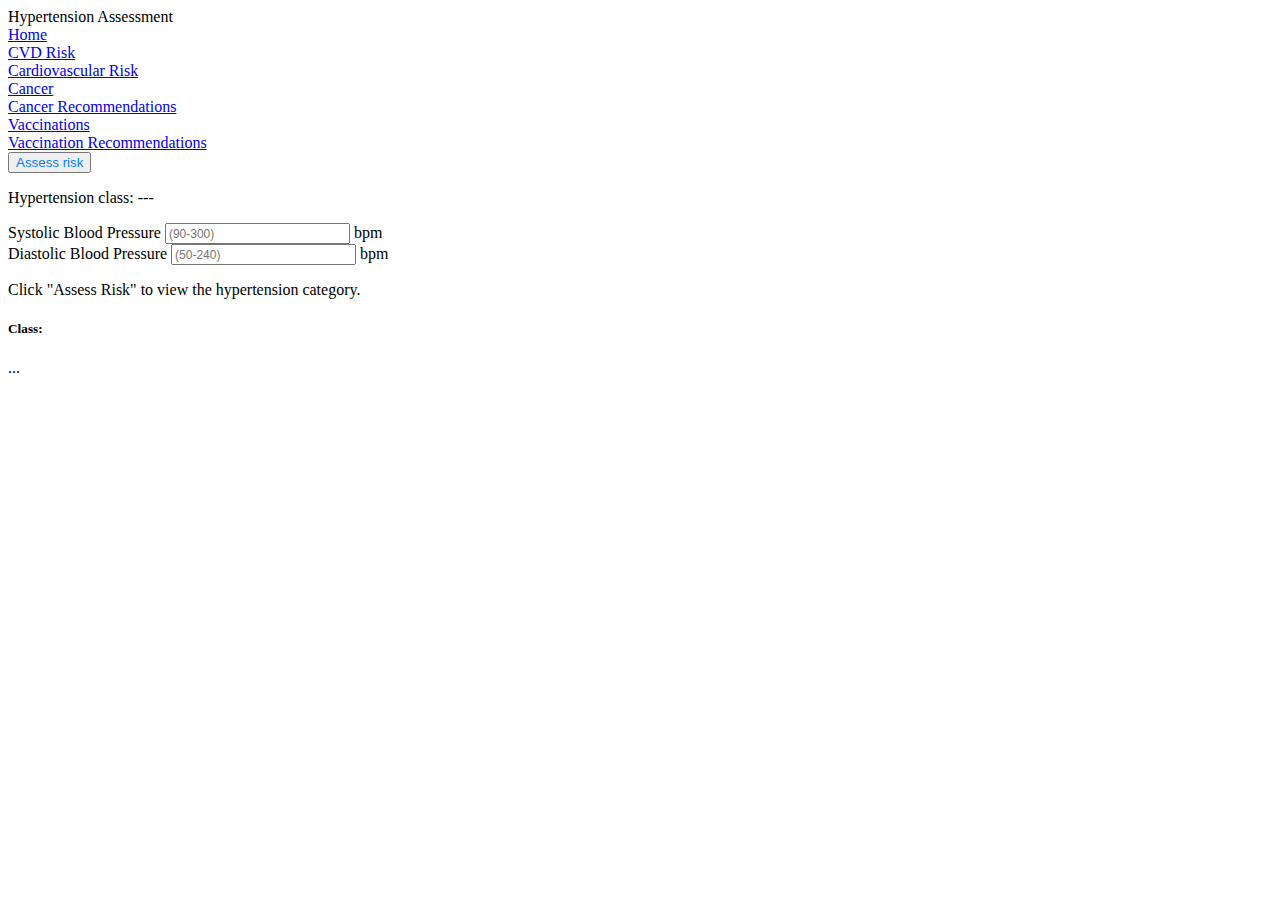
<file: hypertension.html>
<!doctype html>


<html lang="en">
  <head>
    <meta charset="utf-8">
    <meta name="viewport" content="width=device-width, initial-scale=1">
    <title>Hypertension Risk Calculator</title>
    <link rel="stylesheet" href="styles.css">
    <link href="https://cdn.jsdelivr.net/npm/bootstrap@5.3.1/dist/css/bootstrap.min.css" rel="stylesheet" integrity="sha384-4bw+/aepP/YC94hEpVNVgiZdgIC5+VKNBQNGCHeKRQN+PtmoHDEXuppvnDJzQIu9" crossorigin="anonymous">
    <script src="hyp.js"></script>
    <script src="lib.js"></script>
  </head>

  <body>
    <script src="https://cdn.jsdelivr.net/npm/bootstrap@5.3.1/dist/js/bootstrap.bundle.min.js" integrity="sha384-HwwvtgBNo3bZJJLYd8oVXjrBZt8cqVSpeBNS5n7C8IVInixGAoxmnlMuBnhbgrkm" crossorigin="anonymous"></script>


    <div class="container text-center">

        <div class="row">

            <div class="col fs-1">
                Hypertension Assessment
            </div>

        </div>

        <div class="row">
            <a href="main.html">Home</a>
        </div>
        <div class="row">
            <div class="col-4 text-center">
                <div class="d-block d-md-none"><a href="cvrisk.html" style="text-align: center">CVD Risk</a></div>
                <div class="d-none d-md-block"><a href="cvrisk.html" style="text-align: center">Cardiovascular Risk</a></div>
            </div>
            <div class="col-4 text-center">
                <div class="d-block d-md-none"><a href="cancerscreen.html" style="text-align: center">Cancer</a></div>
                <div class="d-none d-md-block"><a href="cancerscreen.html" style="text-align: center">Cancer Recommendations</a></div>
            </div>
            <div class="col-4 text-center">
                <div class="d-block d-lg-none"><a href="vax.html" style="text-align: center">Vaccinations</a></div>
                <div class="d-none d-lg-block"><a href="vax.html" style="text-align: center">Vaccination Recommendations</a></div>
            </div>
        </div>



        <div class="row p-3 text-primary-emphasis bg-light-subtle border border-primary-subtle rounded-3 gap-3"> 


              <!-- <div class="row"> -->
                <div class="col align-self-center">
                    <button type="button" class="btn btn-outline-light" data-bs-toggle="button" style="color:#0480fc; outline: 3px" onclick="risk()">Assess risk</button>
                    <p>Hypertension class: <span id="risk_output">---</span></p>
                </div>
                
                <div class="input-group mb-6 col">
                    <span class="input-group-text">Systolic Blood Pressure</span>
                    <input type="text" class="form-control" placeholder="(90-300)" id="sys_input">
                    <span class="input-group-text">bpm</span> 
                  </div>
                    <div class="input-group col">
                        <span class="input-group-text">Diastolic Blood Pressure</span>
                        <input type="text" class="form-control" placeholder="(50-240)" id="dia_input">
                        <span class="input-group-text">bpm</span> 
                    </div>
              </div>

              <p>Click "Assess Risk" to view the hypertension category.</p>
              <p id="alerttext" style="color:red"></p>

              <!-- Gives info on different hypertension classes -->
              <h5>Class: <span id="classtext"></span></h5>
              <p id="desctext">...</p>


               <!-- <div class="row">
                    <div class="input-group col">
                        <span class="input-group-text">Total Cholestrol</span>
                        <input type="text" class="form-control" placeholder="Total (130 - 320)" id="chol_input">
                        <span class="input-group-text">mg/dL</span> 
                    </div>
                    <div class="input-group col">
                        <span class="input-group-text">HDL</span>
                        <input type="text" class="form-control" placeholder="HDL (20 - 100)" id="hdl_input">
                        <span class="input-group-text">mg Hg</span> 
                    </div>
                    <div class="input-group col">
                        <span class="input-group-text">LDL</span>
                        <input type="text" class="form-control" placeholder="LDL (30 - 300)">
                        <span class="input-group-text">mg Hg</span> 
                    </div>
                    <div class="input-group col">
                        <span class="input-group-text" for="inputGroupSelect01">Race</span>
                        <select class="form-select" id="inputGroupSelect01">
                        <option selected>Choose...</option>
                        <option value="1">Caucasian</option>
                        <option value="2">African American</option>
                        <option value="3">Other</option>
                        </select>
                    </div>

             </div>

             <div class="row">
                <div class="input-group col">
                    <span class="input-group-text">Diastolic BP</span>
                    <input type="text" class="form-control" placeholder="Total (60 - 130)">
                    <span class="input-group-text">mg Hg</span> 
                </div>
                <div class="btn-group col" role="group" aria-label="Basic example">
                        <span class="input-group-text">Diabetes?</span>
                        <button type="button" class="btn btn-outline-light" data-bs-toggle="button" style="color:#212529" >Yes</button>
                        <button type="button" class="btn btn-outline-light" data-bs-toggle="button" style="color:#212529" >No</button>
                </div>
                <div class="btn-group col" role="group" aria-label="Basic example">
                    <span class="input-group-text">On Asprin Treatment</span>
                    <button type="button" class="btn btn-outline-light" data-bs-toggle="button" style="color:#212529" >Yes</button>
                    <button type="button" class="btn btn-outline-light" data-bs-toggle="button" style="color:#212529" >No</button>
                </div>
                <div class="btn-group col" role="group" aria-label="Basic example">
                    <span class="input-group-text">Smoker?</span>
                    <button type="button" class="btn btn-outline-light" data-bs-toggle="button" style="color:#212529" >Yes</button>
                    <button type="button" class="btn btn-outline-light" data-bs-toggle="button" style="color:#212529" >No</button>
                </div>
                    <button type="button" class="btn btn-outline-light" data-bs-toggle="button" style="color:#212529" >Click to view result</button>

         </div>

                


            </div>
 -->

        
        </div>

    </div>
  </body>

</html>
</file>
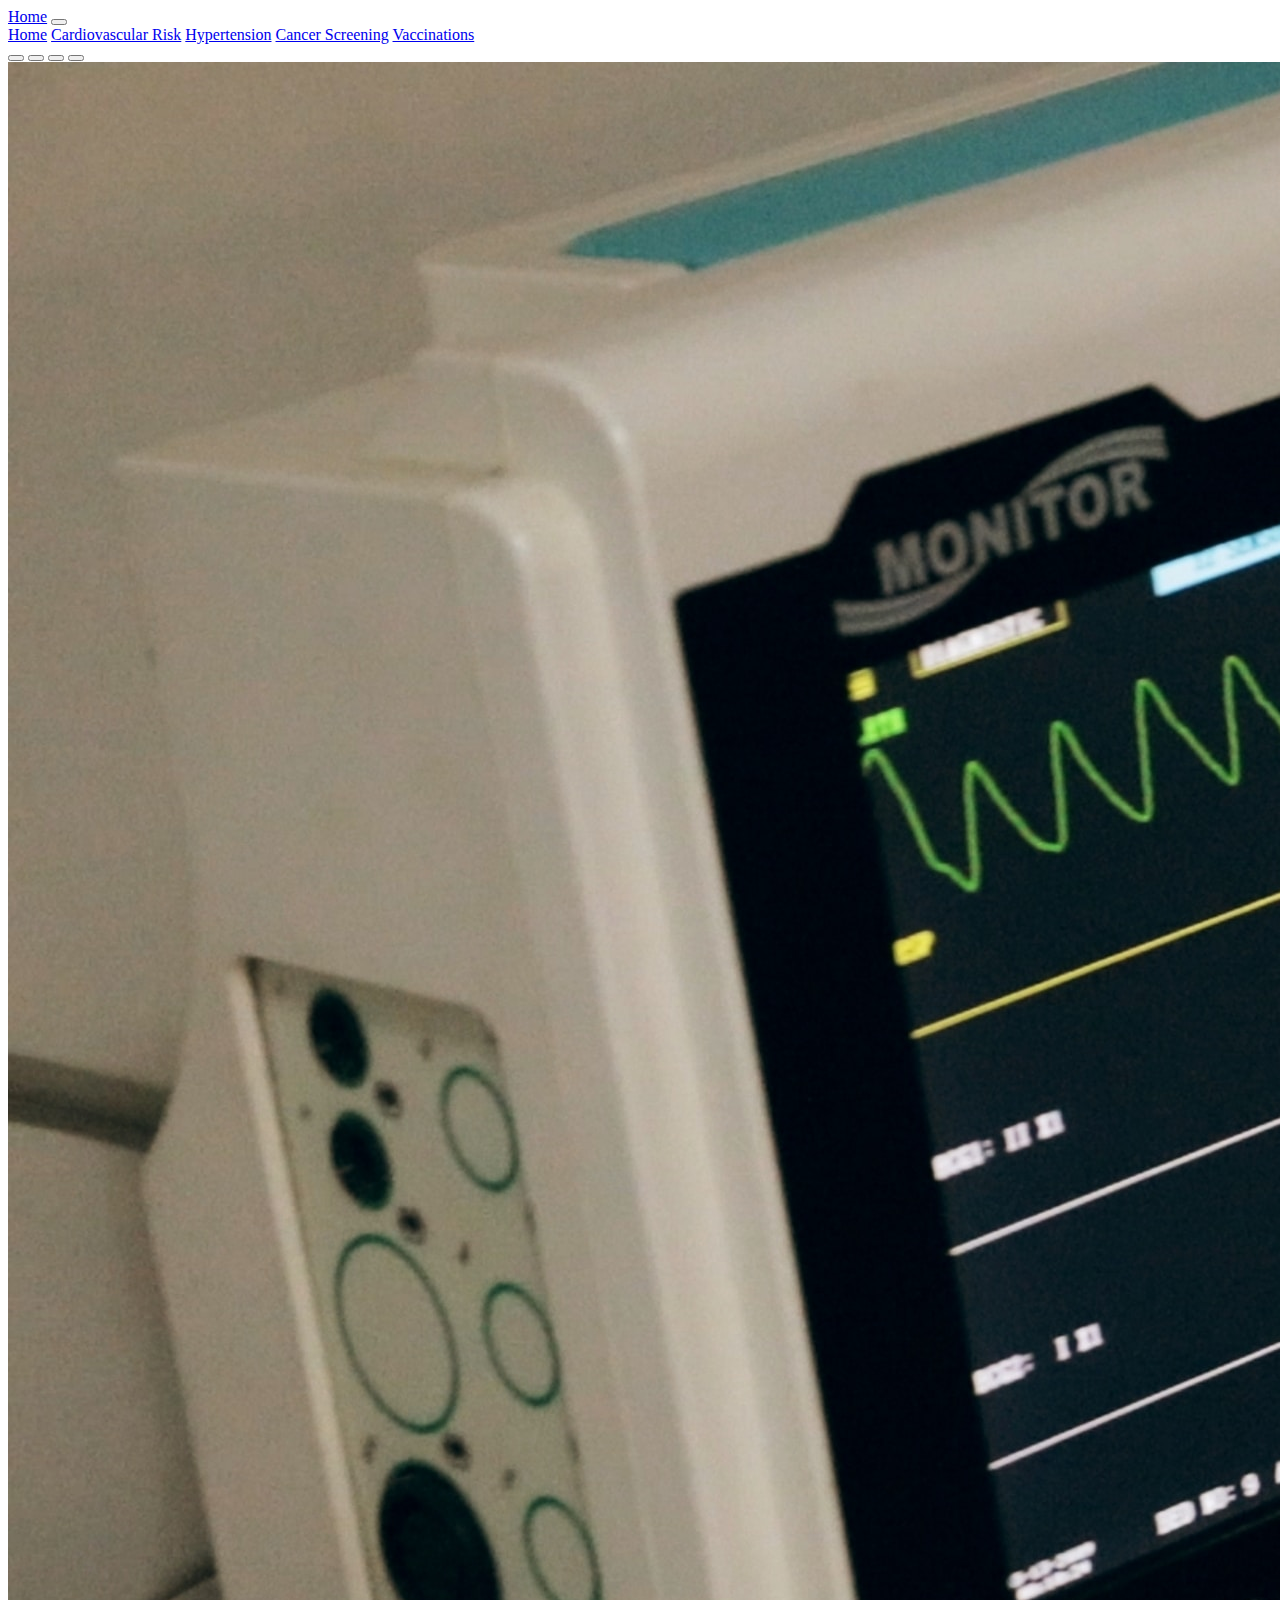
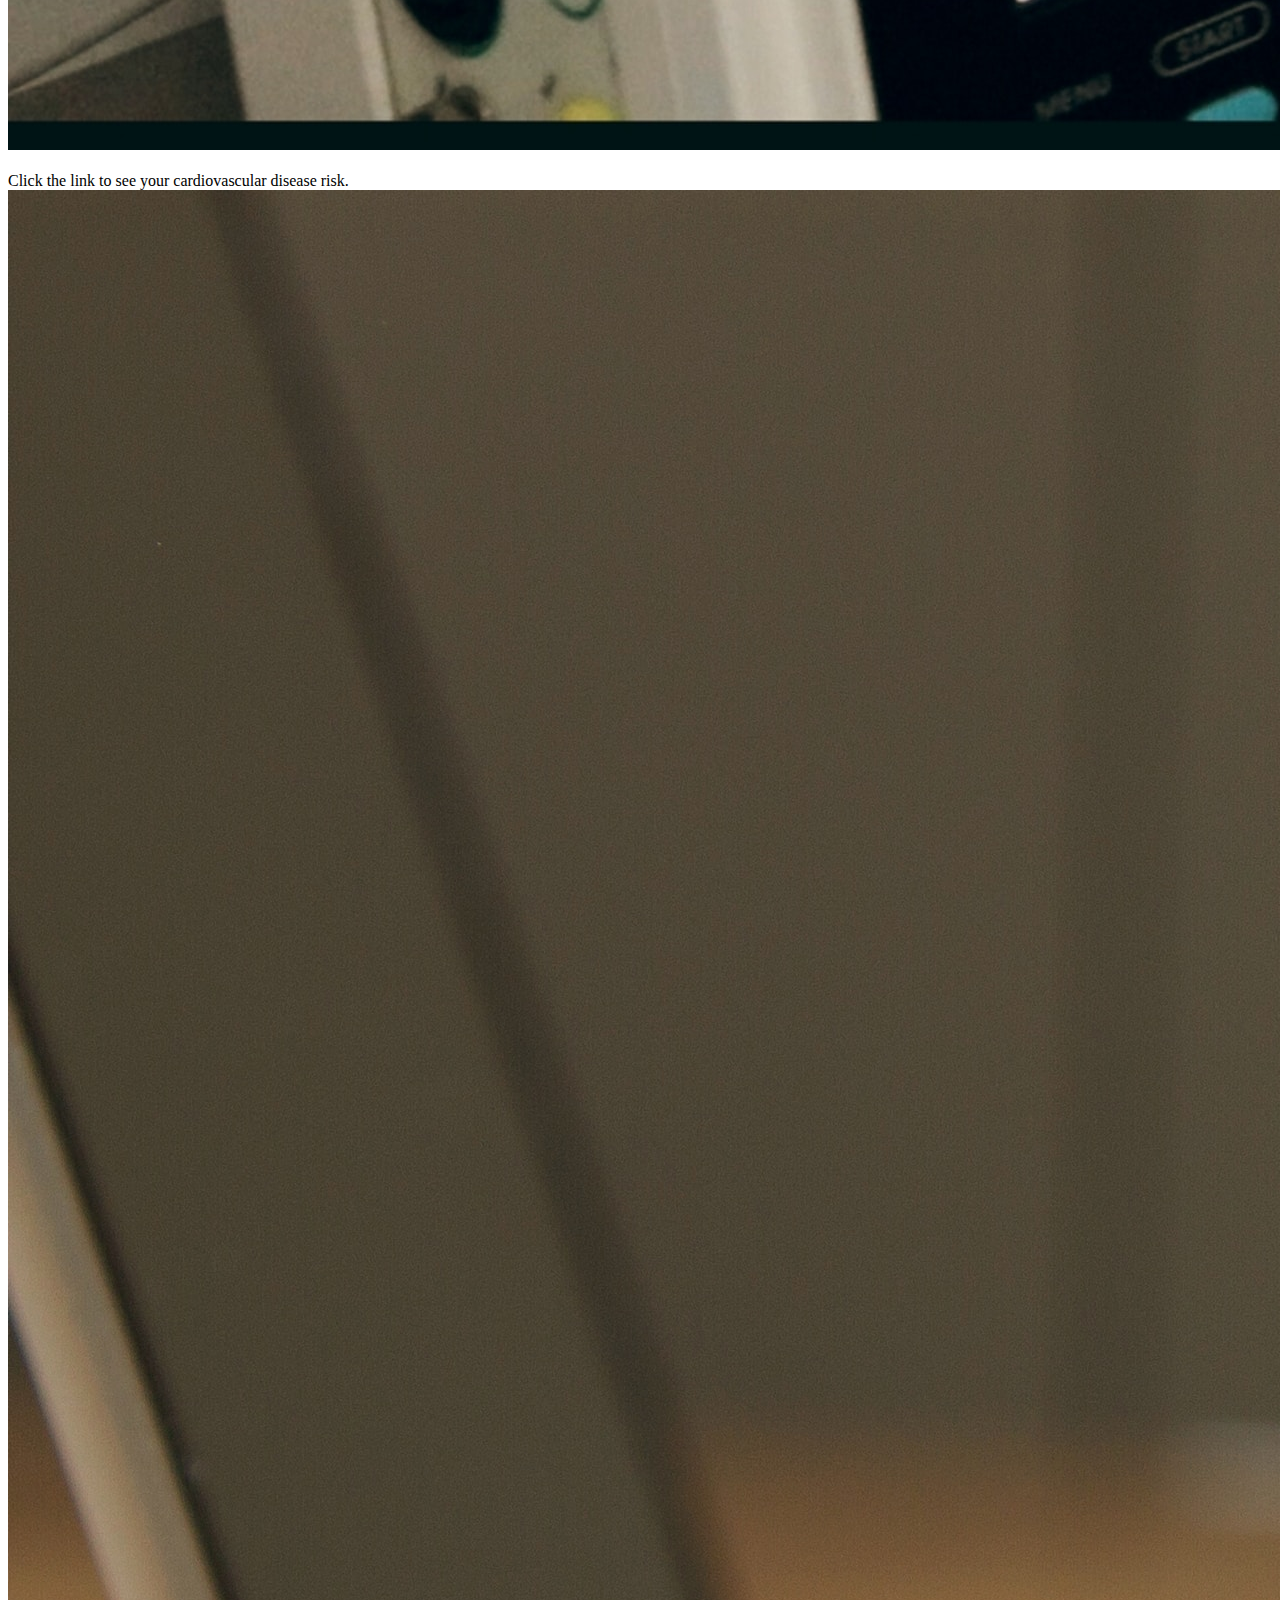
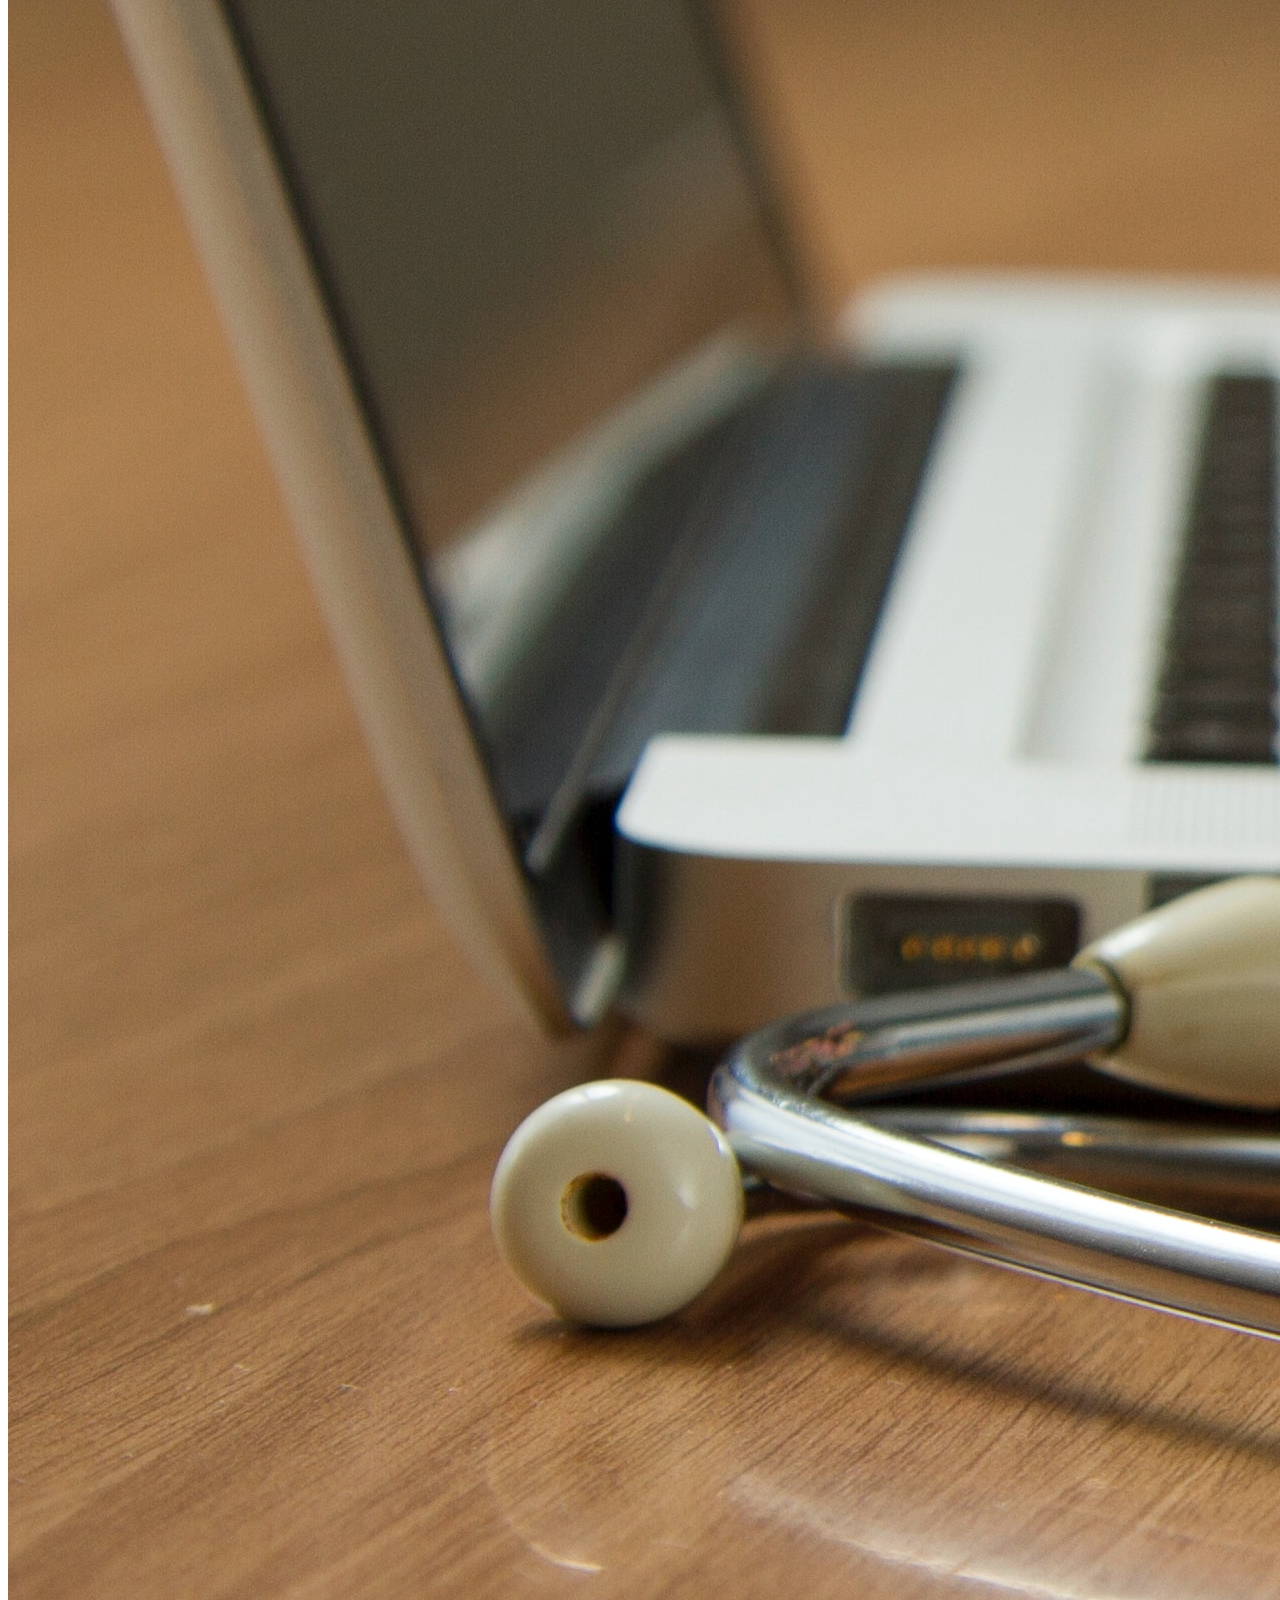
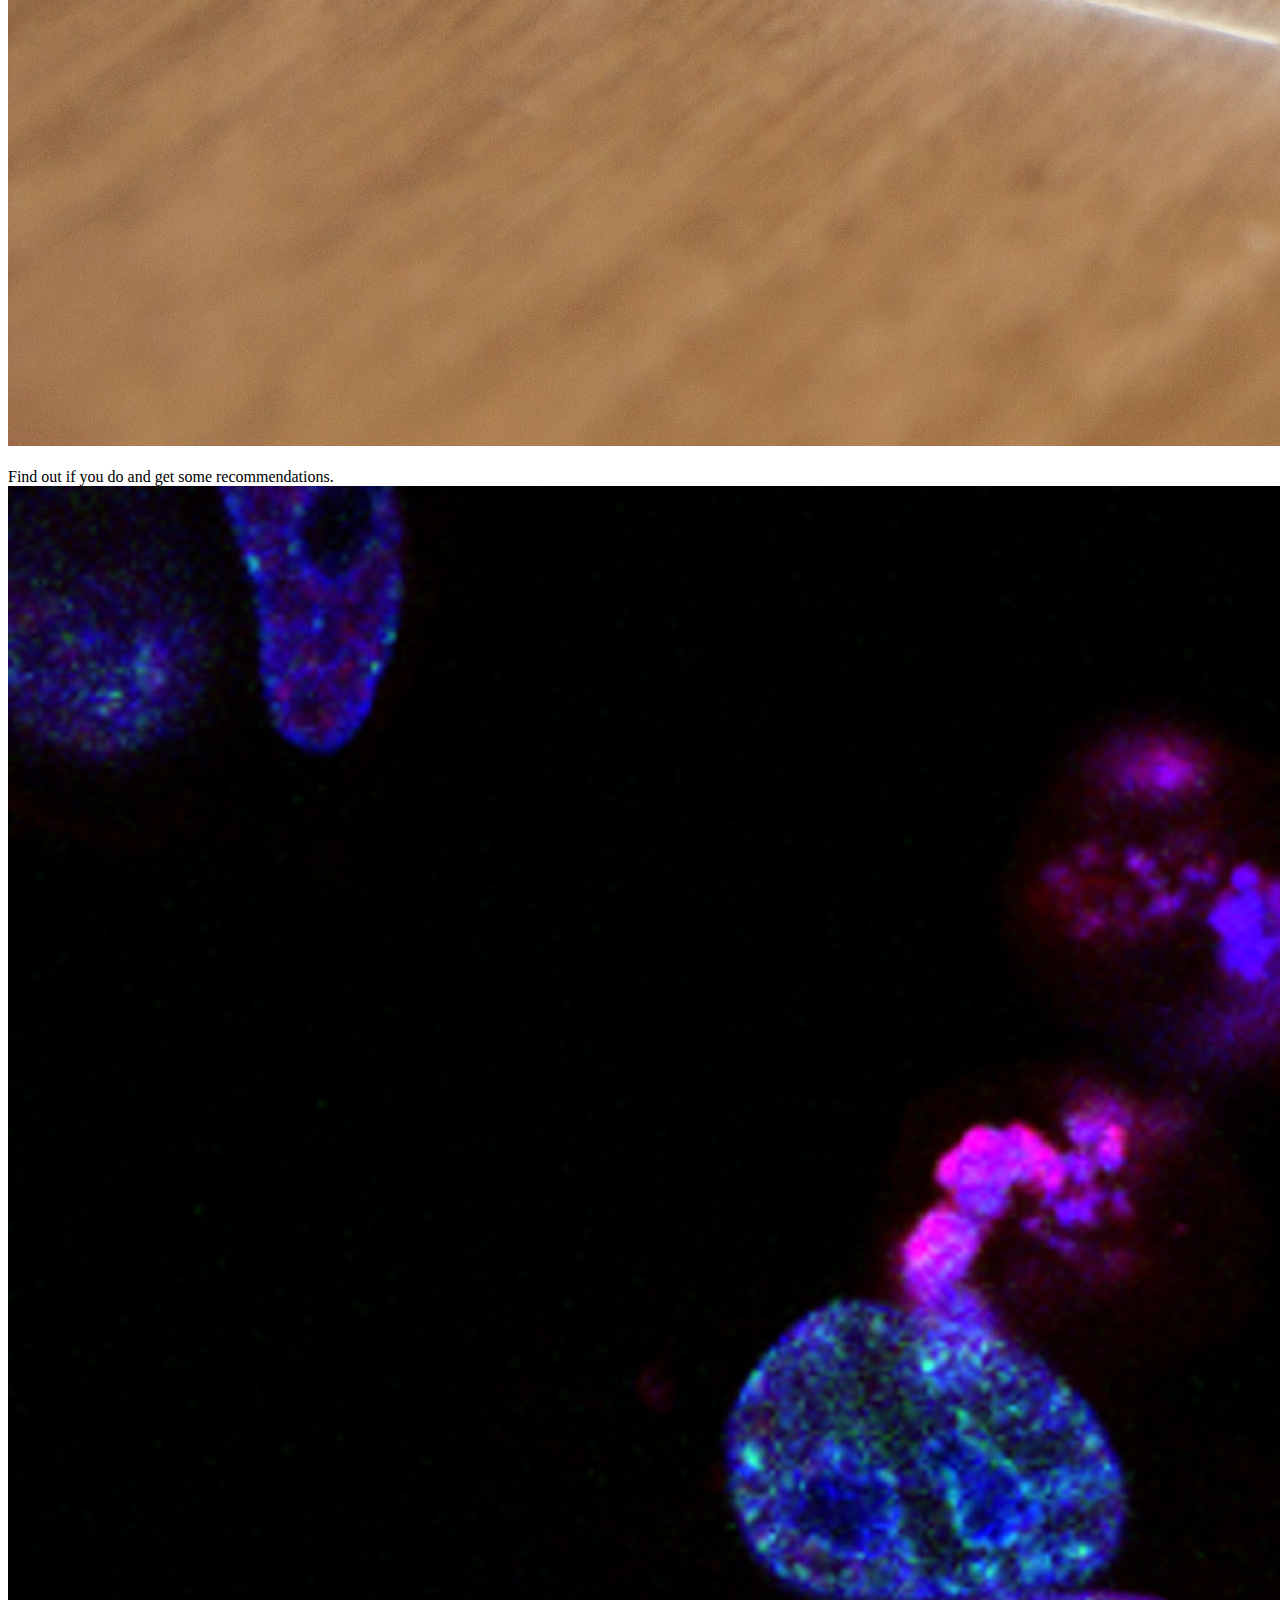
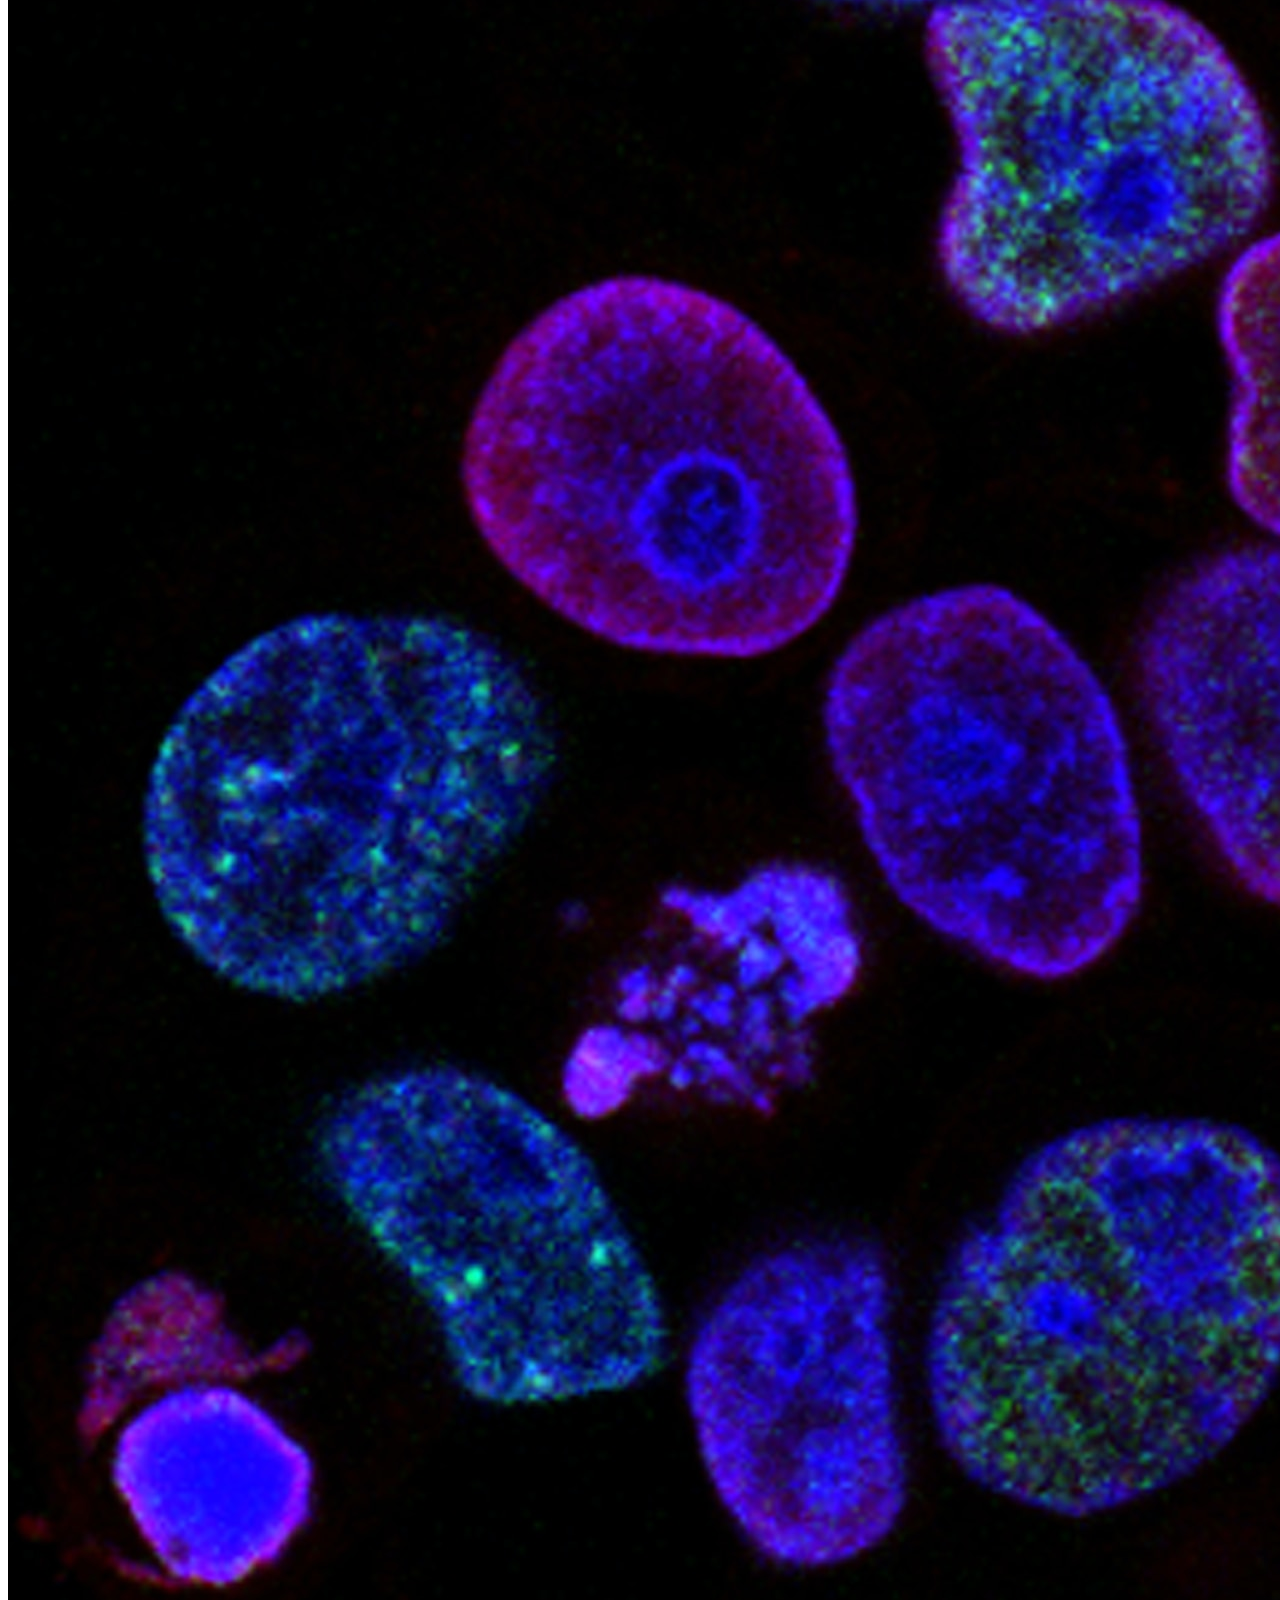
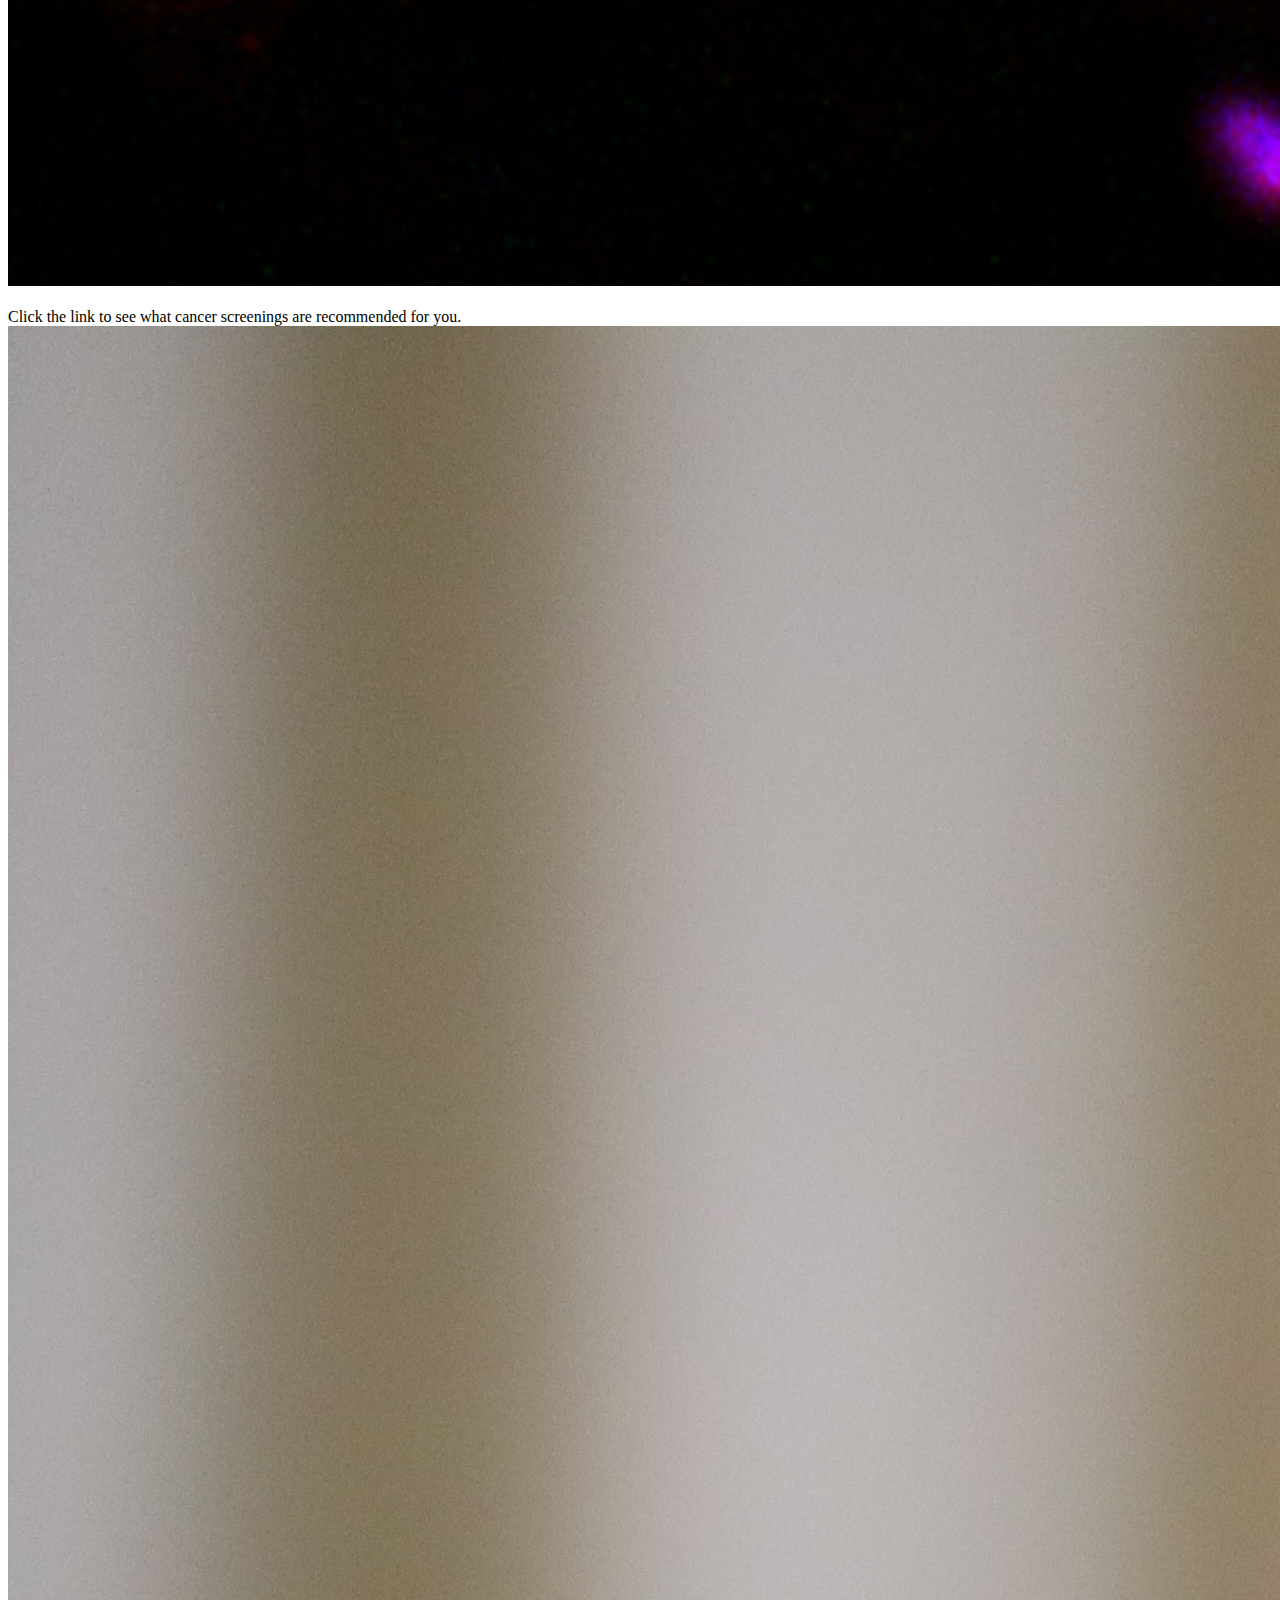
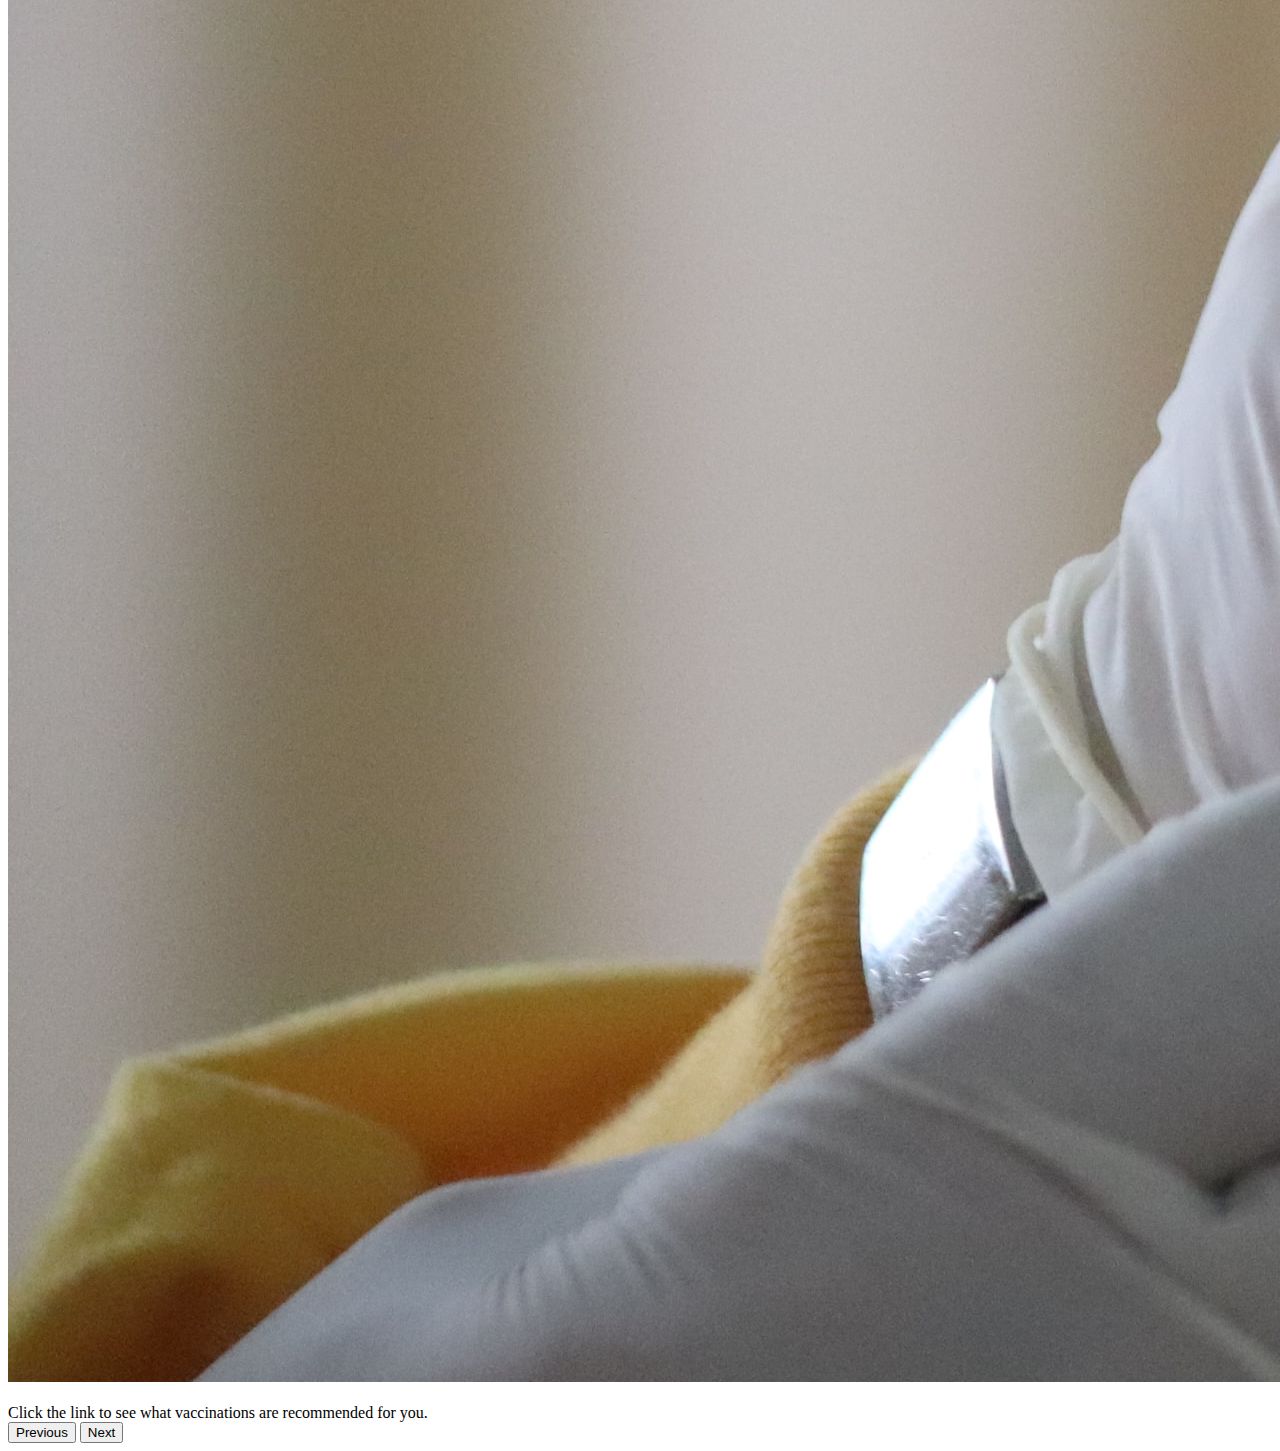
<file: main.html>
<!doctype html>


<html lang="en">
  <head>
    <meta charset="utf-8">
    <meta name="viewport" content="width=device-width, initial-scale=1">
    <title>Homepage</title>
    <link href="https://cdn.jsdelivr.net/npm/bootstrap@5.3.1/dist/css/bootstrap.min.css" rel="stylesheet" integrity="sha384-4bw+/aepP/YC94hEpVNVgiZdgIC5+VKNBQNGCHeKRQN+PtmoHDEXuppvnDJzQIu9" crossorigin="anonymous">
    <link rel="stylesheet" href="styles.css">
  </head>

  <body>
    <script src="https://cdn.jsdelivr.net/npm/bootstrap@5.3.1/dist/js/bootstrap.bundle.min.js" integrity="sha384-HwwvtgBNo3bZJJLYd8oVXjrBZt8cqVSpeBNS5n7C8IVInixGAoxmnlMuBnhbgrkm" crossorigin="anonymous"></script>


    <!-- nav bar -->
    <nav class="navbar sticky-top navbar-expand-lg bg-info-subtle">

      <div class="container-fluid">

        <!-- main title button -->
        <a class="navbar-brand f-3 fw-bold" href="main.html">Home</a>
        
        <!-- button expands to options -->
        <button class="navbar-toggler" type="button" data-bs-toggle="collapse" data-bs-target="#navbarNavAltMarkup" aria-controls="navbarNavAltMarkup" aria-expanded="false" aria-label="Toggle navigation">
          <span class="navbar-toggler-icon"></span>
        </button>

        <!-- option and buttons -->
        <div class="collapse navbar-collapse" id="navbarNavAltMarkup">
          <div class="navbar-nav w-100 d-flex justify-content-end">
            <a class="btn btn-outline-primary p-auto w-auto fs-8 m-2" aria-current="page" href="main.html">Home</a>

            <a class="btn btn-outline-primary p-auto w-auto fs-8 m-2" href="cardio.html" role="button">Cardiovascular Risk</a>

            <a class="btn btn-outline-primary p-auto w-auto fs-8 m-2" href="hyp.html" role="button">Hypertension</a>

            <a class="btn btn-outline-primary p-auto w-atuo fs-8 m-2" href="cancer.html" role="button">Cancer Screening</a>

            <a class="btn btn-outline-primary p-auto w-auto fs-8 m-2" href="vax.html" role="button">Vaccinations</a>
          </div>
        </div>

      </div>
    </nav>


    <!-- carousel -->
    <div id="carouselExampleDark" class="carousel carousel-dark slide">

      <!-- carousel indicators -->
      <div class="carousel-indicators">
        <button type="button" data-bs-target="#carouselExampleDark" data-bs-slide-to="0" class="active" aria-current="true" aria-label="Slide 1"></button>
        <button type="button" data-bs-target="#carouselExampleDark" data-bs-slide-to="1" aria-label="Slide 2"></button>
        <button type="button" data-bs-target="#carouselExampleDark" data-bs-slide-to="2" aria-label="Slide 3"></button>
        <button type="button" data-bs-target="#carouselExampleDark" data-bs-slide-to="3" aria-label="Slide 4"></button>
      </div>


      <!-- carousel main -->
      <div class="carousel-inner">

        <!-- img 1 -->
        <div class="carousel-item active c-cont vh-75" data-bs-interval="10000">
          <!-- image -->
          <img src="photos/s2.jpg" class="d-block w-100 c-img" alt="...">

          <!-- captions/text -->
          <div class="carousel-caption d-none d-md-block">
            <div class="bg-danger text-white border rounded-3 p-1 fs-4">
              <a href="cardio.html" style="color: white">Your CV health matters!</a>
              <div class="fs-6">Click the link to see your cardiovascular disease risk.</div>
            </div>
          </div>
        </div>


        <!-- img 2 -->
        <div class="carousel-item c-cont vh-75" data-bs-interval="2000">
          <!-- image -->
          <img src="photos/s1.jpg" class="d-block w-100 c-img" alt="...">

          <!-- captions/text -->
          <div class="carousel-caption d-none d-md-block">
            <div class="bg-danger text-white border rounded-3 p-1 fs-4">
              <a href="hyp.html" style="color: white">Do you have hypertension?</a>
              <div class="fs-6">Find out if you do and get some recommendations.</div>
            </div>
          </div>
        </div>

        <!-- img 3 -->
        <div class="carousel-item c-cont vh-75" data-bs-interval="10000">
          <!-- image -->
          <img src="photos/s4.jpg" class="d-block w-100 c-img" alt="...">

          <!-- captions/text -->
          <div class="carousel-caption d-none d-md-block">
            <div class="bg-danger text-white border rounded-3 p-1 fs-4">
              <a href="cancer.html" style="color: white">Cancer is no joke.</a>
              <div class="fs-6">Click the link to see what cancer screenings are recommended for you.</div>
            </div>
          </div>
        </div>

        <!-- img 3 -->
        <div class="carousel-item c-cont vh-75" data-bs-interval="2000">
          <!-- image -->
          <img src="photos/s3.jpg" class="d-block w-100 c-img" alt="...">

          <!-- captions/text -->
          <div class="carousel-caption d-none d-md-block">
            <div class="bg-danger text-white border rounded-3 p-1 fs-4">
              <a href="vax.html" style="color: white">Get vaccinated!</a>
              <div class="fs-6">Click the link to see what vaccinations are recommended for you.</div>
           </div>
        </div>
        
      </div>

    </div>

    <!-- control buttons -->
      <button class="carousel-control-prev" type="button" data-bs-target="#carouselExampleDark" data-bs-slide="prev">
        <span class="carousel-control-prev-icon" aria-hidden="true"></span>
        <span class="visually-hidden">Previous</span>
      </button>


      <button class="carousel-control-next" type="button" data-bs-target="#carouselExampleDark" data-bs-slide="next">
        <span class="carousel-control-next-icon" aria-hidden="true"></span>
        <span class="visually-hidden">Next</span>
      </button>


    </div>
  </body>

</html>
</file>
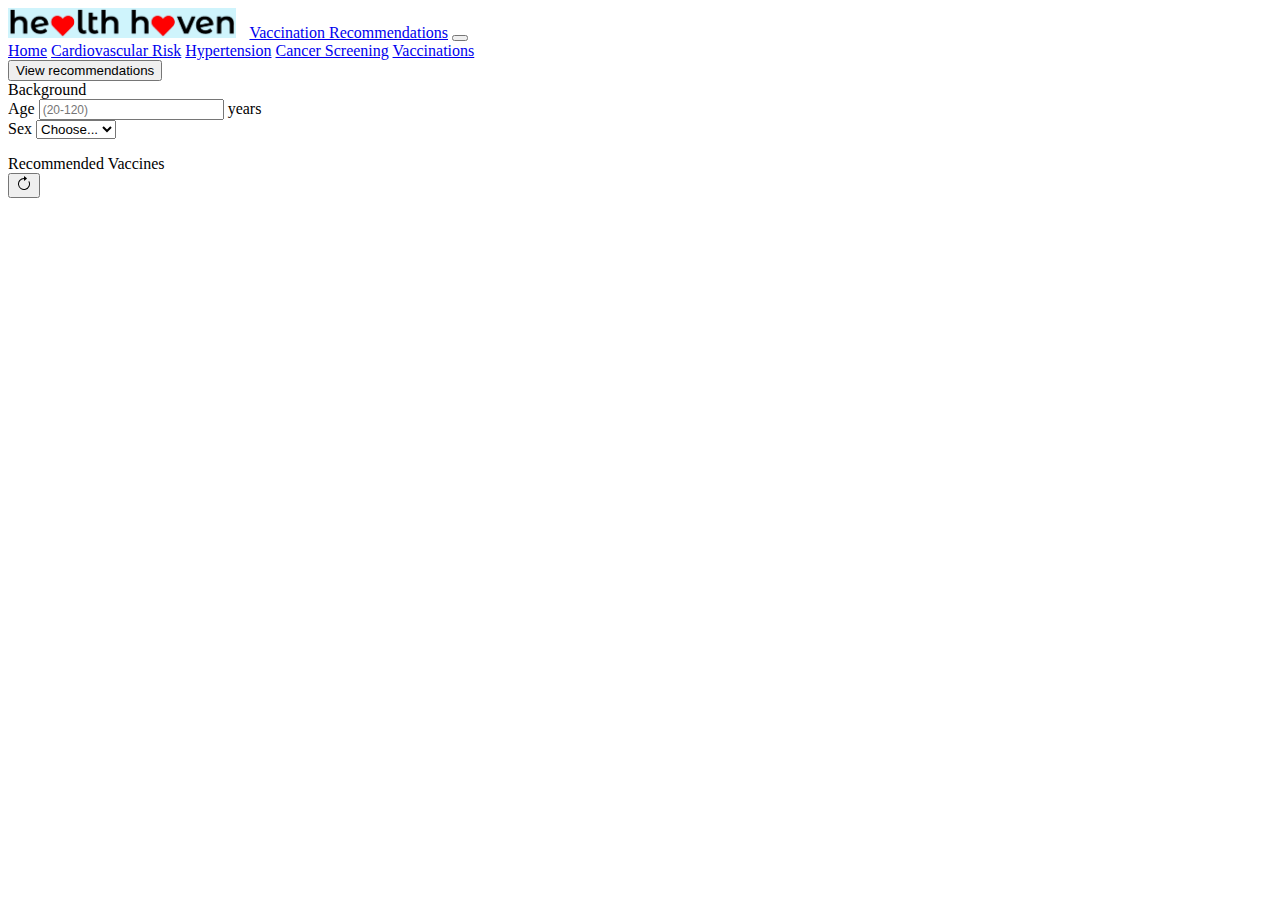
<file: vax.html>
<!doctype html>


<html lang="en">
  <head>
    <meta charset="utf-8">
    <meta name="viewport" content="width=device-width, initial-scale=1">
    <title>Vaccinations</title>
    <link href="https://cdn.jsdelivr.net/npm/bootstrap@5.3.1/dist/css/bootstrap.min.css" rel="stylesheet" integrity="sha384-4bw+/aepP/YC94hEpVNVgiZdgIC5+VKNBQNGCHeKRQN+PtmoHDEXuppvnDJzQIu9" crossorigin="anonymous">
    <link rel="stylesheet" href="styles.css">
    <script src="vax.js"></script>
    <script src="lib.js"></script>
  </head>

  <body>
    <script src="https://cdn.jsdelivr.net/npm/bootstrap@5.3.1/dist/js/bootstrap.bundle.min.js" integrity="sha384-HwwvtgBNo3bZJJLYd8oVXjrBZt8cqVSpeBNS5n7C8IVInixGAoxmnlMuBnhbgrkm" crossorigin="anonymous"></script>

    <nav class="navbar sticky-top navbar-expand-lg bg-info-subtle">

        <div class="container-fluid">
          <img src="/photos/logo.png" style="text-align: left; height: 30px; padding-right: 10px" alt="logo">
  
          <a class="navbar-brand f-3 fw-bold" href="main.html">Vaccination Recommendations</a>
          
          <button class="navbar-toggler" type="button" data-bs-toggle="collapse" data-bs-target="#navbarNavAltMarkup" aria-controls="navbarNavAltMarkup" aria-expanded="false" aria-label="Toggle navigation">
            <span class="navbar-toggler-icon"></span>
          </button>
  
          <div class="collapse navbar-collapse" id="navbarNavAltMarkup">
            <div class="navbar-nav w-100 d-flex justify-content-end">
              <a class="btn btn-outline-primary p-auto w-auto fs-8 m-2" aria-current="page" href="main.html">Home</a>
  
              <a class="btn btn-outline-primary p-auto w-auto fs-8 m-2" href="cardio.html" role="button">Cardiovascular Risk</a>
  
              <a class="btn btn-outline-primary p-auto w-auto fs-8 m-2" href="hyp.html" role="button">Hypertension</a>
  
              <a class="btn btn-outline-primary p-auto w-atuo fs-8 m-2" href="cancer.html" role="button">Cancer Screening</a>
  
              <a class="btn btn-outline-primary p-auto w-auto fs-8 m-2" href="vax.html" role="button">Vaccinations</a>
            </div>
          </div>
  
        </div>
      </nav>


      <div class="container text-center m-4">



        <div class="row row-cols-2 mb-2"> 


                <div class="col align-self-center">

                    <button type="button" class="btn btn-outline-primary mt-5" data-bs-toggle="button" onclick="risk()">View recommendations</button>
                    
                </div>
                
                <div class="col">

                    <div class="fw-bold fs-3"> Background </div>

                    <div class="input-group mt-3 mb-4">
                        <span class="input-group-text">Age</span>
                        <input type="num" min="20" max="120" class="form-control" placeholder="(20-120)" id="age_input">
                        <span class="input-group-text">years</span> 
                    </div>

                    <div class="input-group mb-4">
                        <span class="input-group-text" for="gender_input">Sex</span>
                        <select class="form-select" id="gender_input">
                        <option selected>Choose...</option>
                        <option value="1">Male</option>
                        <option value="2">Female</option>
                        </select>
                    </div>


                </div>


        </div>

        
              <p id="alerttext" style="color:red"></p>
              <!-- <p id="breasttext"></p> -->



        </div>

        <nav class="navbar fixed-bottom bg-info-subtle mt-5">
            <div class="row row-cols-3 w-100 h-100 m-1">

                        <!-- title -->
                        <div class="col">
                          <div class="mx-auto fw-bold text-center fs-4"></div>
                        </div>

                        <!-- title -->
                        <div class="col">
                            <div class="mx-auto fw-bold text-center fs-4">Recommended Vaccines</div>
                        </div>

                        <!-- title -->
                        <div class="col">
                          <button type="button" class="float-end btn btn-outline-primary" data-bs-toggle="button" onClick="window.location.reload();">
                              <svg xmlns="http://www.w3.org/2000/svg" width="16" height="16" fill="currentColor" class="bi bi-arrow-clockwise" viewBox="0 0 16 16">
                                  <path fill-rule="evenodd" d="M8 3a5 5 0 1 0 4.546 2.914.5.5 0 0 1 .908-.417A6 6 0 1 1 8 2v1z"></path>
                                  <path d="M8 4.466V.534a.25.25 0 0 1 .41-.192l2.36 1.966c.12.1.12.284 0 .384L8.41 4.658A.25.25 0 0 1 8 4.466z"></path>
                                </svg>
                          </button>
                      </div>
                        

                            
            </div>
            

        <div class="row row-cols-2 w-100 m-2">

            <div class="col ">

                <ol class="list-group list-group">

                  <div class="rounded-3 m-1" style="display: none;" id="flu">
                    <li class="list-group-item d-flex justify-content-between align-items-start" style="display: none; height: 42px;" >
                      <div class="ms-2 me-auto" id="flutext"></div>
                    </li>
                  </div>


                  <div class="rounded-3 m-1" style="display: none;"  id="tdp">
                    <li class="list-group-item d-flex justify-content-between align-items-start" style="display: none;height: 42px;">
                      <div class="ms-2 me-auto" id="tdptext"></div>
                    </li>
                  </div>


                  <div class="rounded-3 m-1" style="display: none;" id="hpv">
                    <li class="list-group-item d-flex justify-content-between align-items-start" style="display: none; height: 42px;">
                      <div class="ms-2 me-auto" id="hpvtext"></div>
                    </li>
                  </div>


                  <div class="rounded-3 m-1" style="display: none;" id="zoster">
                    <li class="list-group-item d-flex justify-content-between align-items-start" style="display: none;height: 42px;">
                        <div class="ms-2 me-auto" id="zostertext"></div>
                    </li>
                  </div>


                  <div class="rounded-3 m-1" style="display: none;" id="pneumonia">
                    <li class="list-group-item d-flex justify-content-between align-items-start" style="display: none;height: 42px;">
                      <div class="ms-2 me-auto" id="pneumoniatext"></div>
                    </li>
                  </div>

                  </ol>
            </div>

            <div class="col">

                <ol class="list-group list-group">

                  <div class="rounded-3 m-1" style="display: none;" id="covid">
                    <li class="list-group-item d-flex justify-content-between align-items-start" style="display: none; height: 42px;">
                      <div class="ms-2 me-auto" id="covidtext"></div>
                    </li>
                  </div>


                  <div class="rounded-3 m-1" style="display: none;" id="mmr">
                    <li class="list-group-item d-flex justify-content-between align-items-start" style="display: none;height: 42px;">
                      <div class="ms-2 me-auto" id="mmrtext"></div>
                    </li>
                  </div>

                  
                  <div class="rounded-3 m-1" style="display: none;" id="meningitis">
                    <li class="list-group-item d-flex justify-content-between align-items-start" style="display: none;height: 42px;">
                      <div class="ms-2 me-auto" id="meningitistext"></div>
                    </li>
                  </div>


                  <div class="rounded-3 m-1" style="display: none;" id="rsv">
                    <li class="list-group-item d-flex justify-content-between align-items-start" style="display: none;height: 42px;">
                        <div class="ms-2 me-auto" id="rsvtext"></div>
                    </li> 
                  </div>

                  <div class="rounded-3 m-1" style="display: none;" id="hepatitis">
                    <li class="list-group-item d-flex justify-content-between align-items-start" style="display: none;height: 42px;">
                      <div class="ms-2 me-auto" id="hepatitistext"></div>
                    </li>
                  </div>

                  </ol>
            </div>


            
        </div>

    <!-- <div class="container text-center">

        <div class="row p-3 text-primary-emphasis bg-light-subtle border border-primary-subtle rounded-3 m-1 gap-3"> 


              
                <div class="col align-self-center">
                    <button type="button" class="btn btn-outline-light" data-bs-toggle="button" style="color:#0480fc; outline: 3px" onclick="risk()">View recommendations</button>
                    <p>Hypertension class: <span id="risk_output">---</span></p>
                </div>
                
                    <div class="input-group col">
                        <span class="input-group-text">Age</span>
                        <input type="text" class="form-control" placeholder="(20-120)" id="age_input">
                        <span class="input-group-text">years</span> 
                    </div>
              </div>

              <p>Click "View Recommendations" to display the recommendations based on your age.</p>
              <p id="alerttext" style="color:red"></p>

              
              <h5>Recommended vaccines: <span id="classtext"></span></h5>
              <p id="flutext"></p>
              <p id="covidtext"></p>
              <p id="tdptext"></p>
              <p id="mmrtext"></p>
              <p id="hpvtext"></p>
              <p id="meningitistext"></p>   
              <p id="zostertext"></p>
              <p id="rsvtext"></p>
              <p id="pneumoniatext"></p> -->



              


        
        </div>

    </div>
  </body>

</html>
</file>
<file: styles.css>
input::placeholder {
    font-size: 12px;
}

.container {
    overflow: hidden;
}
</file>
